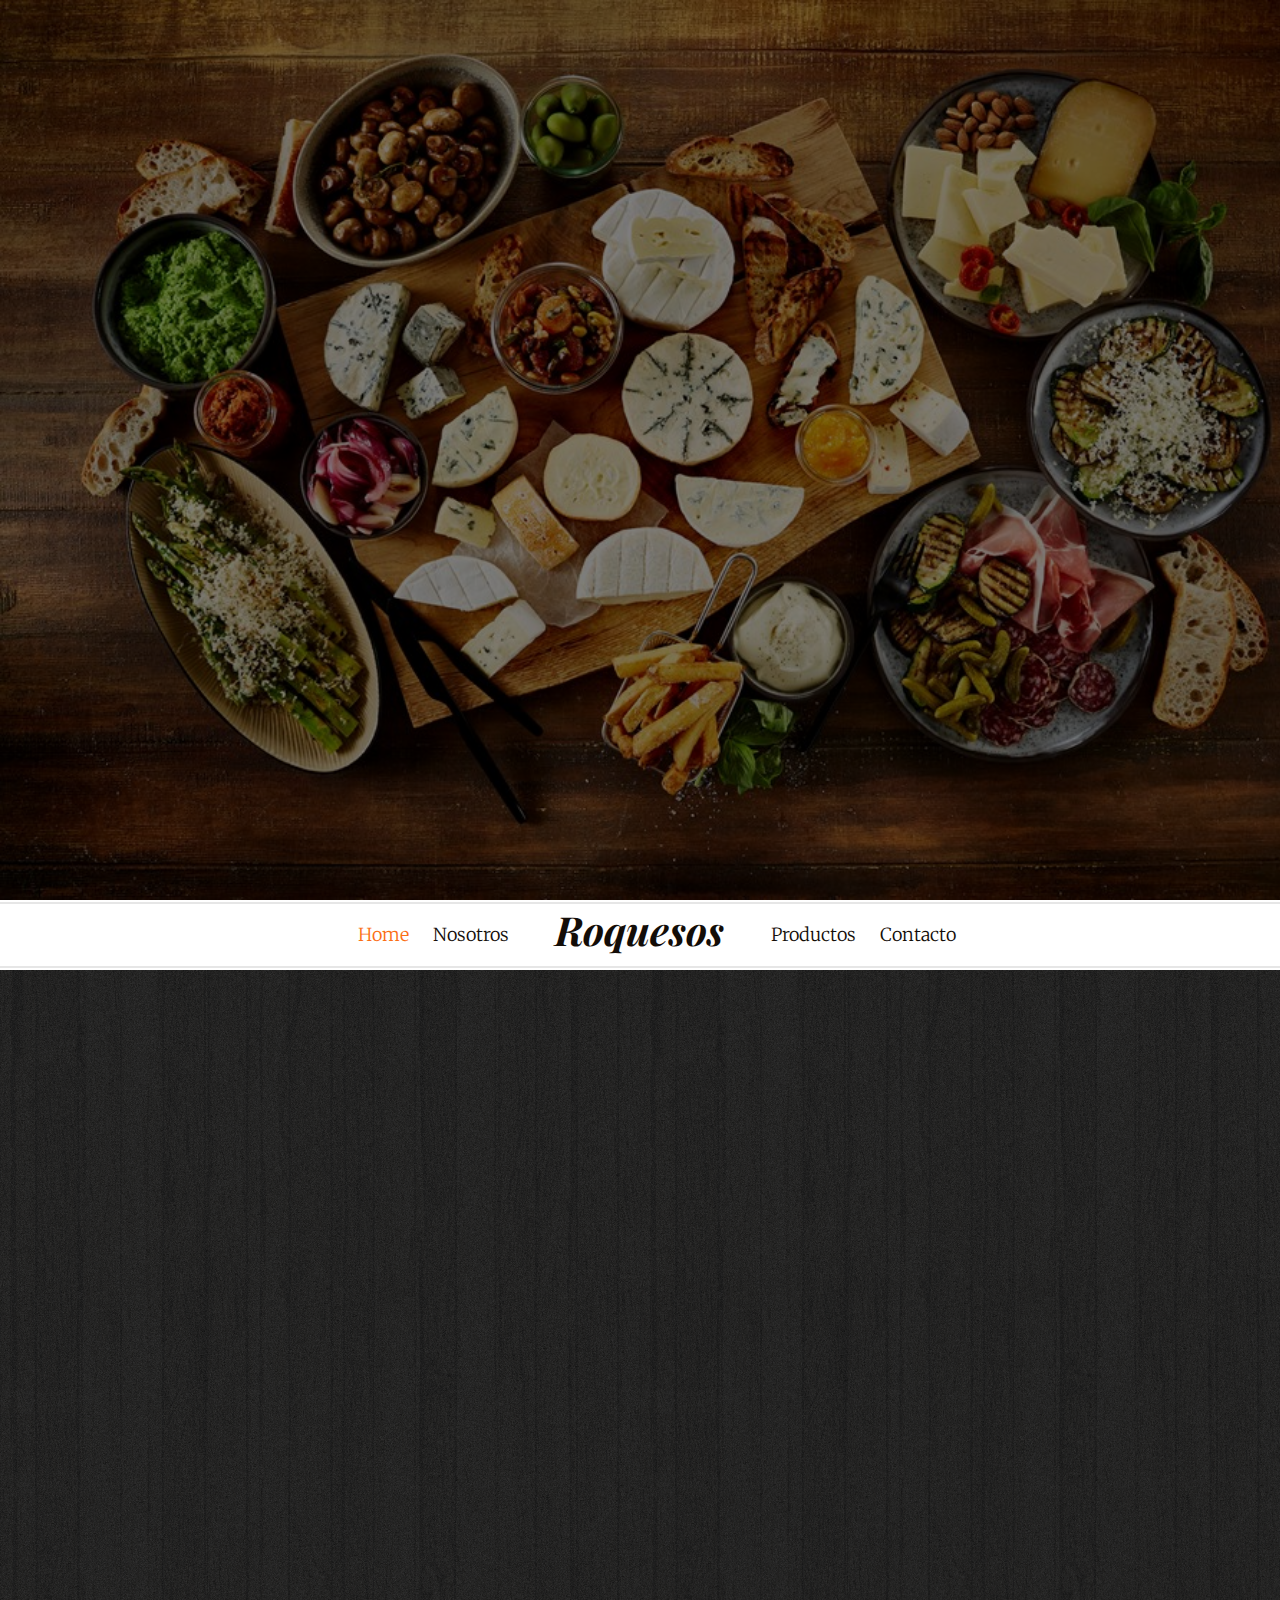
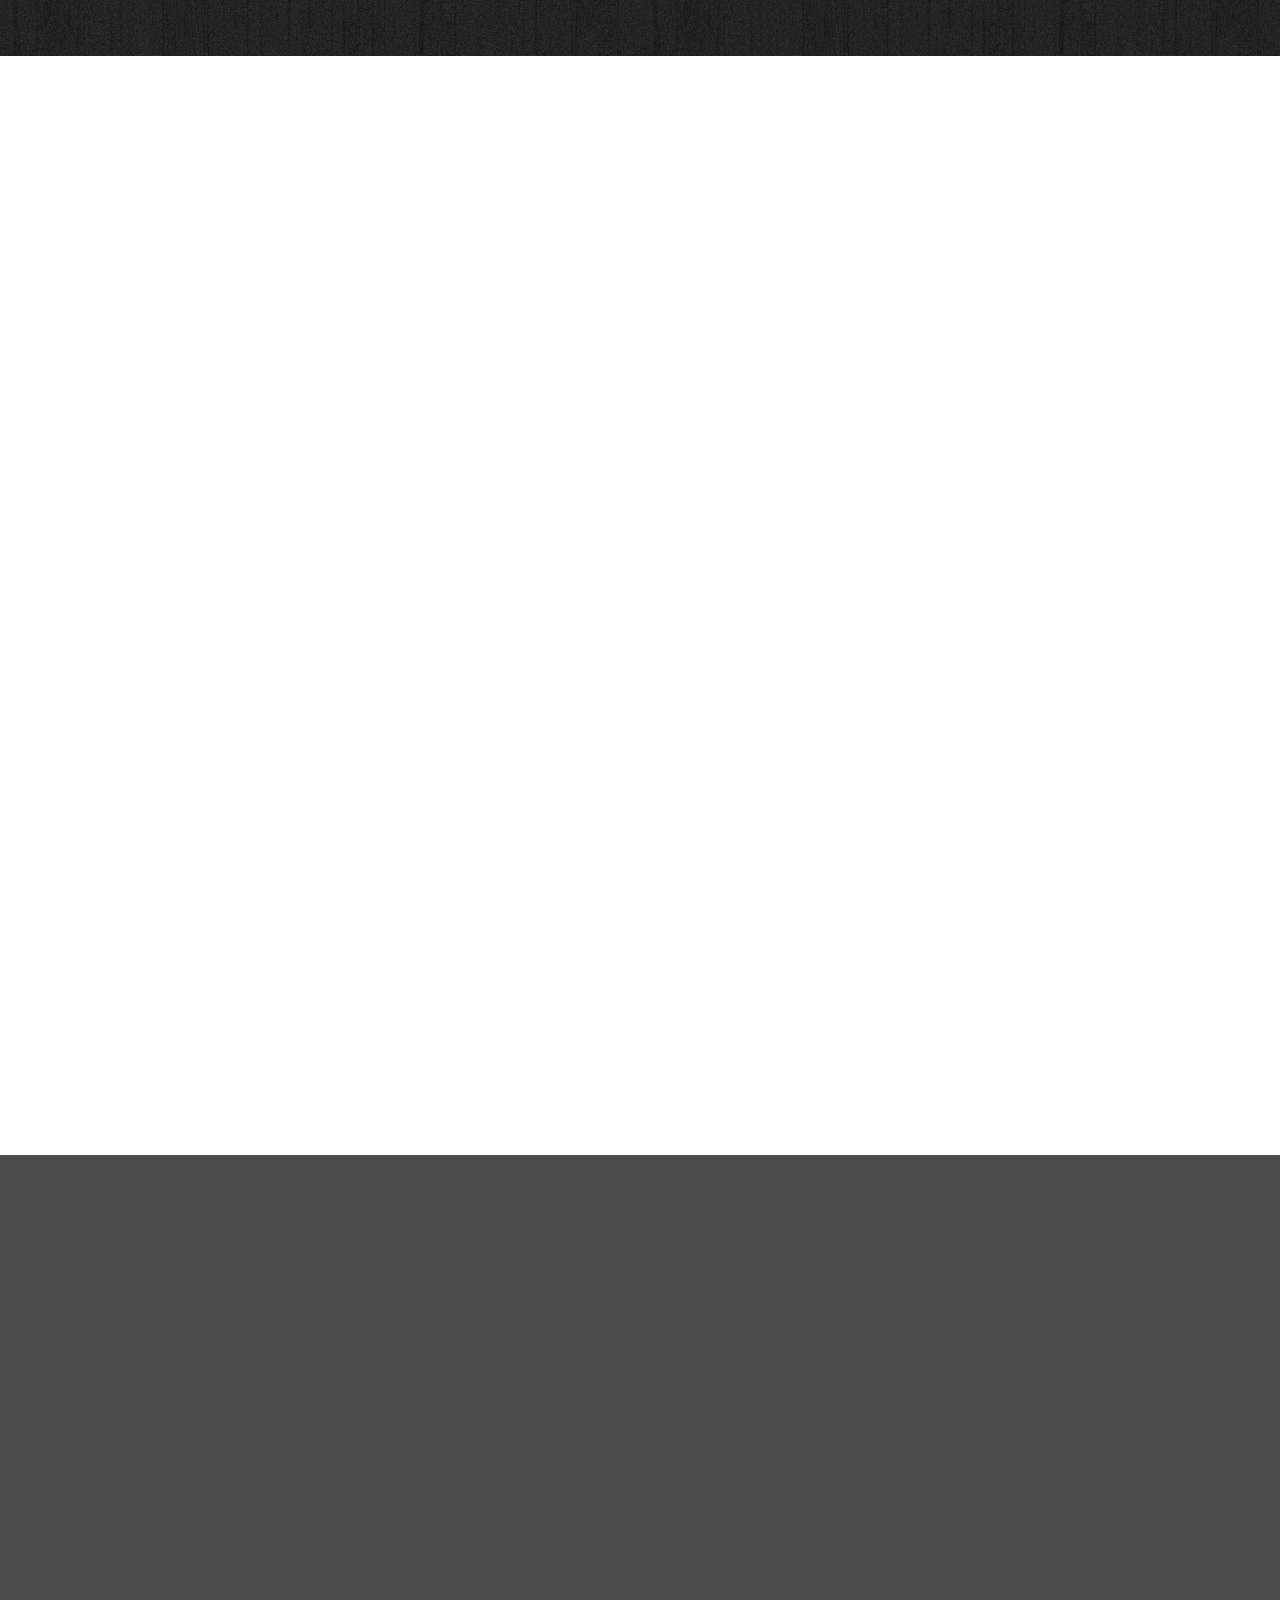
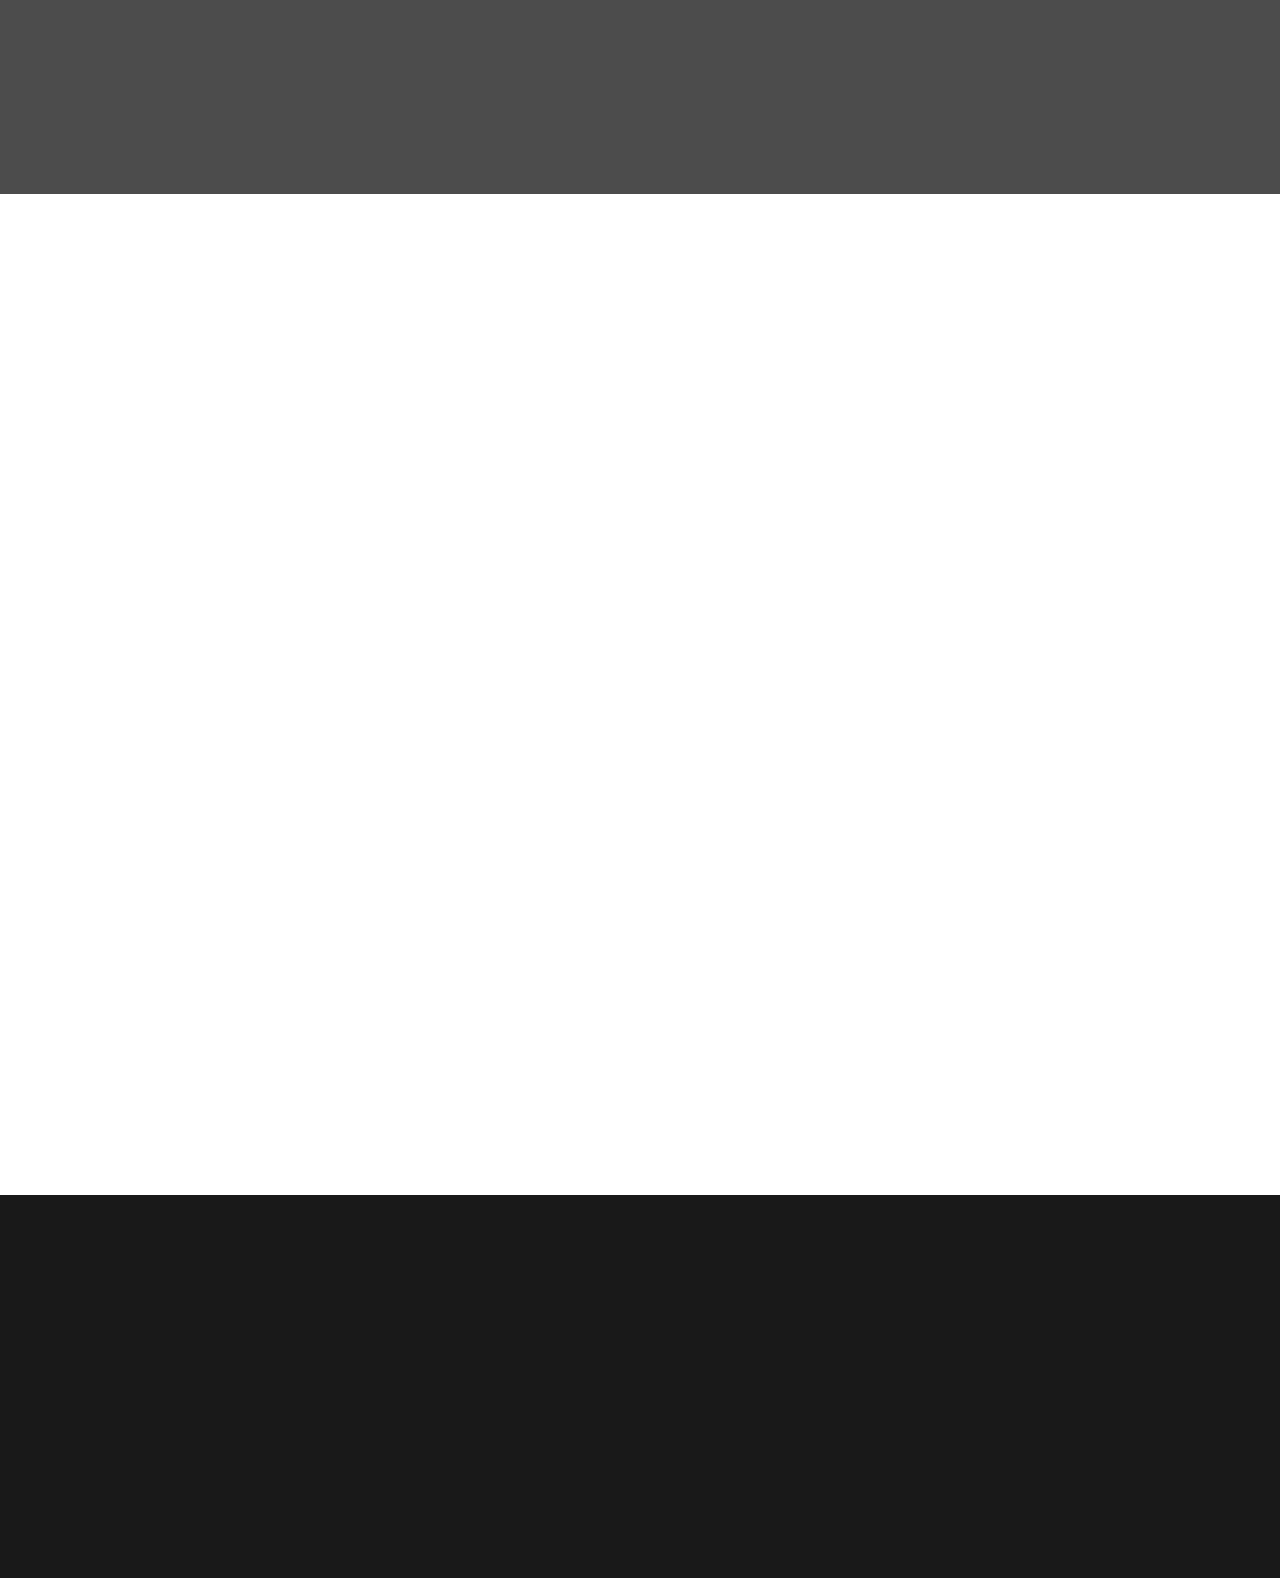
<file: index.html>
<!DOCTYPE html>
<!--[if lt IE 7]>      <html class="no-js lt-ie9 lt-ie8 lt-ie7"> <![endif]-->
<!--[if IE 7]>         <html class="no-js lt-ie9 lt-ie8"> <![endif]-->
<!--[if IE 8]>         <html class="no-js lt-ie9"> <![endif]-->
<!--[if gt IE 8]><!--> <html class="no-js"> <!--<![endif]-->
	<head>
	<meta charset="utf-8">
	<meta http-equiv="X-UA-Compatible" content="IE=edge">
	<title>Roquesos &mdash; Distribuidora gastronómica</title>
	<meta name="viewport" content="width=device-width, initial-scale=1">
	<meta name="description" content="Free HTML5 Template by FREEHTML5.CO" />
	<meta name="keywords" content="free html5, free template, free bootstrap, html5, css3, mobile first, responsive" />
	<meta name="author" content="FREEHTML5.CO" />

  	<!-- Facebook and Twitter integration -->
	<meta property="og:title" content=""/>
	<meta property="og:image" content=""/>
	<meta property="og:url" content=""/>
	<meta property="og:site_name" content=""/>
	<meta property="og:description" content=""/>
	<meta name="twitter:title" content="" />
	<meta name="twitter:image" content="" />
	<meta name="twitter:url" content="" />
	<meta name="twitter:card" content="" />

	<!-- Place favicon.ico and apple-touch-icon.png in the root directory -->
	<link rel="shortcut icon" href="favicon.ico">

	<link href='https://fonts.googleapis.com/css?family=Playfair+Display:400,700,400italic,700italic|Merriweather:300,400italic,300italic,400,700italic' rel='stylesheet' type='text/css'>
	
	<!-- Animate.css -->
	<link rel="stylesheet" href="css/animate.css">
	<!-- Icomoon Icon Fonts-->
	<link rel="stylesheet" href="css/icomoon.css">
	<!-- Simple Line Icons -->
	<link rel="stylesheet" href="css/simple-line-icons.css">
	<!-- Datetimepicker -->
	<link rel="stylesheet" href="css/bootstrap-datetimepicker.min.css">
	<!-- Flexslider -->
	<link rel="stylesheet" href="css/flexslider.css">
	<!-- Bootstrap  -->
	<link rel="stylesheet" href="css/bootstrap.css">

	<link rel="stylesheet" href="css/style.css">
	<!-- Fontawesome  -->
	<link rel="stylesheet" href="https://use.fontawesome.com/releases/v5.2.0/css/all.css" integrity="sha384-hWVjflwFxL6sNzntih27bfxkr27PmbbK/iSvJ+a4+0owXq79v+lsFkW54bOGbiDQ" crossorigin="anonymous">




	<!-- Modernizr JS -->
	<script src="js/modernizr-2.6.2.min.js"></script>
	<!-- FOR IE9 below -->
	<!--[if lt IE 9]>
	<script src="js/respond.min.js"></script>
	<![endif]-->

	</head>
	<body>

	<div id="fh5co-container">
		<div id="fh5co-home" class="js-fullheight" data-section="home">

			<div class="flexslider">
				
				<div class="fh5co-overlay"></div>
				<div class="fh5co-text">
					<div class="container">
						<div class="row">
							<h1 class="to-animate">Roquesos</h1>
							<h2 class="to-animate">Distribuidora <a href="http://freehtml5.co/" target="_blank">gastronómica</a></h2>
						</div>
					</div>
				</div>
			  	<ul class="slides">
			   	<!-- <li style="background-image: url(images/slide_1.jpg);" data-stellar-background-ratio="0.5"></li>
			   	<li style="background-image: url(images/slide_2.jpg);" data-stellar-background-ratio="0.5"></li> -->
			   	<!-- <li style="background-image: url(images/cheeseWallpaper5.png);" data-stellar-background-ratio="0.5"></li> -->
			   	<li style="background-image: url(images/cheeseWallpaper7.jpg);" data-stellar-background-ratio="0.5"></li>
			  	</ul>

			</div>
			
		</div>
		
		<div class="js-sticky">
			<div class="fh5co-main-nav">
				<div class="container-fluid">
					<div class="fh5co-menu-1">
						<a href="#" data-nav-section="home">Home</a>
						<a href="#" data-nav-section="about">Nosotros</a>
						<!-- <a href="#" data-nav-section="features">Features</a> -->
					</div>
					<div class="fh5co-logo">
						<a href="index.html">Roquesos</a>
						


					</div>
					<div class="fh5co-menu-2">
						<a href="#" data-nav-section="menu">Productos</a>
						<a href="#" data-nav-section="contact">Contacto</a>
						<!-- <a href="#" data-nav-section="reservation">Reservation</a> -->
					</div>
				</div>
				
			</div>
		</div>

		<div id="fh5co-about" data-section="about">
			<div class="fh5co-2col fh5co-bg to-animate-2" style="background-image: url(images/cheeseWallpaper4.png)"></div>
			<div class="fh5co-2col fh5co-text">
				<h2 class="heading to-animate">Nosotros</h2>
				<p class="to-animate"><span class="firstcharacter">S</span>omos una empresa con mas de 10 años de trayectoria dedicados a la gastronomía.
					Contamos con un amplio catálogo de Quesos y Fiambres, entre otros productos, de origen nacional e importado, principalmente de Brasil, España, Italia y Dinamarca.
					Brindamos asesoramiento completo, destacándonos por la eficiencia, responsabilidad y confianza, manteniendo la calidad y el mejor precio.
					Nos orientamos a la venta mayorista y minorista, con el único objetivo de que nos vuelvan a elegir.</p>
				<p class="text-center to-animate"><a href="#fh5co-contact" class="btn btn-primary btn-outline" data-nav-section="contact">Contactanos</a></p>
			</div>
		</div>

<!-- 
							<div id="fh5co-sayings" style="background-image: url(images/cheeseWallpaper4.png)">
							<div class="container">
								<div class="row to-animate">
				
									<div class="flexslider">
										<ul class="slides">
											
											<li>
												<blockquote>
													<p>&ldquo; ¡Me encantan sus quesos! Especialmente el Cambembert. Siempre lo pedimos con mi esposa. &rdquo;</p>
													<p class="quote-author">&mdash; Juan Escriña</p>
												</blockquote>
											</li>
											<li>
												<blockquote>
													<p>&ldquo; El queso Brie es lo mejor. Cada vez que vuelvo del trabajo lo acompaño con un buen vino. &rdquo;</p>
													<p class="quote-author">&mdash; Tomás Ayanz</p>
												</blockquote>
											</li>
											<li>
												<blockquote>
													<p>&ldquo; En todos los eventos que organizo siempre elijo los productos de Roquesos. ¡Gracias! &rdquo;</p>
													<p class="quote-author">&mdash; Santos Urquiza</p>
												</blockquote>
											</li>							
											
										</ul>
									</div>
				
								</div>
							</div>
						</div> -->











		<div id="fh5co-menus" data-section="menu">
			<div class="container">
				<div class="row text-center fh5co-heading row-padded">
					<div class="col-md-8 col-md-offset-2">
						<h2 class="heading to-animate">Nuestros Productos</h2>
						<p class="sub-heading to-animate">Conozca nuestras principales categorías de alimentos.</p>
					</div>
				</div>
				<div class="row row-padded">
					<div class="col-md-3">
						<div class="fh5co-food-menu to-animate-2">
							<h2 class="fh5co-dishes">Quesos</h2>
							<ul>
								<li>
									<div class="fh5co-food-desc">
										<div>
											<h3>Brie</h3>
										</div>
									</div>
								</li>
								<li>
									<div class="fh5co-food-desc">
										<div>
											<h3>Cambembert Vaca</h3>
										</div>
									</div>
								</li>
								<li>
									<div class="fh5co-food-desc">
										<div>
											<h3>Cambembert Cabra</h3>
										</div>
									</div>
								</li>
								<li>
									<div class="fh5co-food-desc">
										<div>
											<h3>Burrata</h3>
										</div>
									</div>
								</li>
								<li>
									<div class="fh5co-food-desc">
										<div>
											<h3>Bocconcino</h3>
										</div>
									</div>
								</li>
								<li>
									<div class="fh5co-food-desc">
										<div>
											<h3>Sardo</h3>
										</div>
									</div>
								</li>
								<li>
									<div class="fh5co-food-desc">
										<div>
											<h3>Cremoso</h3>
										</div>
									</div>
								</li>
								<li>
									<div class="fh5co-food-desc">
										<div>
											<h3>Port Salut</h3>
										</div>
									</div>
								</li>
								<li>
									<div class="fh5co-food-desc">
										<div>
											<h3>Magro</h3>
										</div>
									</div>
								</li>
								<li>
									<div class="fh5co-food-desc">
										<div>
											<h3>Gruyere</h3>
										</div>
									</div>
								</li>
								<li>
									<div class="fh5co-food-desc">
										<div>
											<h3>Holanda</h3>
										</div>
									</div>
								</li>
								<li>
									<div class="fh5co-food-desc">
										<div>
											<h3>Gouda</h3>
										</div>
									</div>
								</li>
								<li>
									<div class="fh5co-food-desc">
										<div>
											<h3>Pimentino Ahumado</h3>
										</div>
									</div>
								</li>
								<li>
									<div class="fh5co-food-desc">
										<div>
											<h3>Provoleta Parrillera</h3>
										</div>
									</div>
								</li>
								<li>
									<div class="fh5co-food-desc">
										<div>
											<h3 style="color:#fb6e14">... y más!</h3>
										</div>
									</div>
								</li>

							</ul>
						</div>
					</div>


					<div class="col-md-3">
						<div class="fh5co-food-menu to-animate-2">
							<h2 class="fh5co-dishes">Fiambres</h2>
							<ul>
								<li>
									<div class="fh5co-food-desc">
										<div>
											<h3>Jamón Cocido</h3>
										</div>
									</div>
								</li>
								<li>
									<div class="fh5co-food-desc">
										<div>
											<h3>Jamón Crudo</h3>
										</div>
									</div>
								</li>
								<li>
									<div class="fh5co-food-desc">
										<div>
											<h3>Leberwurst</h3>
										</div>
									</div>
								</li>
								<li>
									<div class="fh5co-food-desc">
										<div>
											<h3>Paleta Cocida</h3>
										</div>
									</div>
								</li>
								<li>
									<div class="fh5co-food-desc">
										<div>
											<h3>Lomo Horneado</h3>
										</div>
									</div>
								</li>
								<li>
									<div class="fh5co-food-desc">
										<div>
											<h3>Lomo Ahumado</h3>
										</div>
									</div>
								</li>
								<li>
									<div class="fh5co-food-desc">
										<div>
											<h3>Mortadela</h3>
										</div>
									</div>
								</li>
								<li>
									<div class="fh5co-food-desc">
										<div>
											<h3>Pastrón</h3>
										</div>
									</div>
								</li>
								<li>
									<div class="fh5co-food-desc">
										<div>
											<h3>Panceta</h3>
										</div>
									</div>
								</li>
								<li>
									<div class="fh5co-food-desc">
										<div>
											<h3>Salame picado grueso</h3>
										</div>
									</div>
								</li>
								<li>
									<div class="fh5co-food-desc">
										<div>
											<h3>Salame picado fino</h3>
										</div>
									</div>
								</li>
								<li>
									<div class="fh5co-food-desc">
										<div>
											<h3>Salame Milán</h3>
										</div>
									</div>
								</li>
								<li>
									<div class="fh5co-food-desc">
										<div>
											<h3>Bondiola</h3>
										</div>
									</div>
								</li>
								<li>
									<div class="fh5co-food-desc">
										<div>
											<h3>Fuet</h3>
										</div>
									</div>
								</li>
								<li>
									<div class="fh5co-food-desc">
										<div>
											<h3>Longaniza</h3>
										</div>
									</div>
								</li>
							</ul>
						</div>
					</div>

					<div class="col-md-3">
						<div class="fh5co-food-menu to-animate-2">
							<h2 class="fh5co-dishes">Aceitunas</h2>
							<ul>
								<li>
									<div class="fh5co-food-desc">
										<div>
											<h3>Verde</h3>
										</div>
									</div>
								</li>
								<li>
									<div class="fh5co-food-desc">
										<div>
											<h3>Descarozada Verde</h3>
										</div>
									</div>
								</li>
								<li>
									<div class="fh5co-food-desc">
										<div>
											<h3>Descarozada Negra</h3>
										</div>
									</div>
								</li>
								<li>
									<div class="fh5co-food-desc">
										<div>
											<h3>Rellenas</h3>
										</div>
									</div>
								</li>
								<li>
									<div class="fh5co-food-desc">
										<div>
											<h3>Rodaja Verde</h3>
										</div>
									</div>
								</li>
								<li>
									<div class="fh5co-food-desc">
										<div>
											<h3>Rodaja Negra</h3>
										</div>
									</div>
								</li>
								<li>
									<div class="fh5co-food-desc">
										<div>
											<h3>Pickles</h3>
										</div>
									</div>
								</li>
							</ul>

							<h2 class="fh5co-dishes">Dulces</h2>
							<ul>
								<li>
									<div class="fh5co-food-desc">
										<div>
											<h3>De Membrillo</h3>
										</div>
									</div>
								</li>
								<li>
									<div class="fh5co-food-desc">
										<div>
											<h3>De Batata</h3>
										</div>
									</div>
								</li>
								<li>
									<div class="fh5co-food-desc">
										<div>
											<h3>De Batata con cacao</h3>
										</div>
									</div>
								</li>
							</ul>

						</div>
					</div>
					<div class="col-md-3">
						<div class="fh5co-food-menu to-animate-2">


							<h2 class="fh5co-dishes">Aceites</h2>
							<ul>
								<li>
									<div class="fh5co-food-desc">
										<div>
											<h3>De Oliva</h3>
										</div>
									</div>
								</li>
								<li>
									<div class="fh5co-food-desc">
										<div>
											<h3>De Girasol</h3>
										</div>
									</div>
								</li>
								<li>
									<div class="fh5co-food-desc">
										<div>
											<h3>De Maíz</h3>
										</div>
									</div>
								</li>
							</ul>

							<h2 class="fh5co-dishes ajuste">Miel</h2>
							<ul>
								<li>
									<div class="fh5co-food-desc">
										<div>
											<h3>Miel Pura</h3>
										</div>
									</div>
								</li>
							</ul>

							<!-- <h2 class="fh5co-dishes ajuste">Miel</h2>
							<ul>
								<li>
									<div class="fh5co-food-desc">
										<div>
											<h3>Miel Pura</h3>
										</div>
									</div>
								</li>
							</ul> -->


							<h2 class="fh5co-dishes ajuste">Lácteos</h2>
							<ul>
								<li>
									<div class="fh5co-food-desc">
										<div>
											<h3>Manteca</h3>
										</div>
									</div>
								</li>
								<li>
									<div class="fh5co-food-desc">
										<div>
											<h3>Crema de Leche</h3>
										</div>
									</div>
								</li>
								<li>
									<div class="fh5co-food-desc">
										<div>
											<h3>Dulce de leche</h3>
										</div>
									</div>
								</li>
							</ul>
							<h2 class="fh5co-dishes ajuste">Conservas</h2>
							<ul>
								<li>
									<div class="fh5co-food-desc">
										<div>
											<h3>Tomate Triturado</h3>
										</div>
									</div>
								</li>
							</ul>
							
						</div>
					</div>



					<!-- <div class="col-md-3">
						<div class="fh5co-food-menu to-animate-2">
							<h2 class="fh5co-dishes">Miel</h2>
							<ul>
								<li>
									<div class="fh5co-food-desc">
										<div>
											<h3>Miel Pura</h3>
										</div>
									</div>
								</li>
							</ul>
						</div>
					</div> -->
					<!-- <div class="col-md-3">
						<div class="fh5co-food-menu to-animate-2">
							<h2 class="fh5co-dishes">Lácteos</h2>
							<ul>
								<li>
									<div class="fh5co-food-desc">
										<div>
											<h3>Dulce de Leche</h3>
										</div>
									</div>
								</li>
							</ul>
						</div>
					</div> -->
					
					<!-- <div class="col-md-3">
						<div class="fh5co-food-menu to-animate-2">
							<h2 class="fh5co-dishes">Conservas</h2>
							<ul>
								<li>
									<div class="fh5co-food-desc">
										<div>
											<h3>Tomate Triturado</h3>
										</div>
									</div>
								</li>
							</ul>
						</div>
					</div> -->
					<!-- <div class="col-md-3">
						<div class="fh5co-food-menu to-animate-2">
							<h2 class="fh5co-dishes">Dulces</h2>
							<ul>
								<li>
									<div class="fh5co-food-desc">
										<div>
											<h3>Dulce de batata</h3>
										</div>
									</div>
								</li>
								<li>
									<div class="fh5co-food-desc">
										<div>
											<h3>Dulce de membrillo</h3>
										</div>
									</div>
								</li>
							</ul>
						</div>
					</div> -->
					
				<div class="row">
					<div class="col-md-4 col-md-offset-4 text-center to-animate-2 precio">
						<p><a href="#fh5co-contact" data-nav-section="contacto" class="btn btn-primary btn-outline">Consultar Precios</a></p>
					</div>
				</div>
			</div>
		</div>




		<!-- <div id="fh5co-featured" data-section="features">
			<div class="container"> -->










				<!-- <div class="row text-center fh5co-heading row-padded">
					<div class="col-md-8 col-md-offset-2">
						<h2 class="heading to-animate">Nuestros Productos</h2>
						<p class="sub-heading to-animate">Todos nuestros productos son presentados con la mejor calidad.</p>
					</div>
				</div>

				<div class="row">
					<div class="fh5co-grid">

						
						<div class="fh5co-v-half to-animate-2">
							<div class="fh5co-v-col-2 fh5co-bg-img" style="background-image: url(images/producto_1.jpg)"></div>
							<div class="fh5co-v-col-2 fh5co-text fh5co-special-1 arrow-left">
								<h2>Fresh Mushrooms</h2>
								<span class="pricing">$7.50</span>
								<p>Far far away, behind the word mountains, far from the countries Vokalia and Consonantia, there live the blind texts.</p>
							</div>
						</div>

						<div class="fh5co-v-half">
								<div class="fh5co-h-row-2 to-animate-2">
									<div class="fh5co-v-col-2 fh5co-bg-img" style="background-image: url(images/producto_1.jpg)"></div>
									<div class="fh5co-v-col-2 fh5co-text fh5co-special-1 arrow-left">
										<h2>Brie</h2>
										<span class="pricing">$12.00</span>
										<p>Far far away, behind the word mountains.</p>
									</div>
								</div>
								<div class="fh5co-h-row-2 fh5co-reversed to-animate-2">
									<div class="fh5co-v-col-2 fh5co-bg-img" style="background-image: url(images/producto_2.jpg)"></div>
									<div class="fh5co-v-col-2 fh5co-text arrow-right">
										<h2>Cremoso</h2>
										<span class="pricing">$4.50</span>
										<p>Far far away, behind the word mountains.</p>
									</div>
								</div>
							</div>	


						<div class="fh5co-v-half">
							<div class="fh5co-h-row-2 to-animate-2">
								<div class="fh5co-v-col-2 fh5co-bg-img" style="background-image: url(images/producto_3.jpg)"></div>
								<div class="fh5co-v-col-2 fh5co-text arrow-left fh5co-special-1">
									<h2>Cambembert</h2>
									<span class="pricing">$12.00</span>
									<p>Far far away, behind the word mountains.</p>
								</div>
							</div>
							<div class="fh5co-h-row-2 fh5co-reversed to-animate-2">
								<div class="fh5co-v-col-2 fh5co-bg-img" style="background-image: url(images/producto_4.jpg)"></div>
								<div class="fh5co-v-col-2 fh5co-text arrow-right">
									<h2>Danbo</h2>
									<span class="pricing">$4.50</span>
									<p>Far far away, behind the word mountains.</p>
								</div>
							</div>
						</div>

						<div class="fh5co-v-half">
								<div class="fh5co-h-row-2 to-animate-2">
									<div class="fh5co-v-col-2 fh5co-bg-img" style="background-image: url(images/producto_5.jpg)"></div>
									<div class="fh5co-v-col-2 fh5co-text fh5co-special-1  arrow-left">
										<h2>Holanda</h2>
										<span class="pricing">$12.00</span>
										<p>Far far away, behind the word mountains.</p>
									</div>
								</div>
								<div class="fh5co-h-row-2 fh5co-reversed to-animate-2">
									<div class="fh5co-v-col-2 fh5co-bg-img" style="background-image: url(images/producto_6.jpg)"></div>
									<div class="fh5co-v-col-2 fh5co-text arrow-right">
										<h2>Tybo</h2>
										<span class="pricing">$4.50</span>
										<p>Far far away, behind the word mountains.</p>
									</div>
								</div>
							</div>	


						<div class="fh5co-v-half">
							<div class="fh5co-h-row-2 to-animate-2">
								<div class="fh5co-v-col-2 fh5co-bg-img" style="background-image: url(images/producto_7.jpg)"></div>
								<div class="fh5co-v-col-2 fh5co-text fh5co-special-1 arrow-left">
									<h2>Port Salut</h2>
									<span class="pricing">$12.00</span>
									<p>Far far away, behind the word mountains.</p>
								</div>
							</div>
							<div class="fh5co-h-row-2 fh5co-reversed to-animate-2">
								<div class="fh5co-v-col-2 fh5co-bg-img" style="background-image: url(images/producto_8.jpg)"></div>
								<div class="fh5co-v-col-2 fh5co-text arrow-right">
									<h2>Mozzarella</h2>
									<span class="pricing">$4.50</span>
									<p>Far far away, behind the word mountains.</p>
								</div>
							</div>
						</div>

						<div class="fh5co-v-half">
							<div class="fh5co-h-row-2 fh5co-reversed to-animate-2">
								<div class="fh5co-v-col-2 fh5co-bg-img" style="background-image: url(images/res_img_7.jpg)"></div>
								<div class="fh5co-v-col-2 fh5co-text arrow-right">
									<h2>Organic Egg</h2>
									<span class="pricing">$4.99</span>
									<p>Far far away, behind the word mountains.</p>
								</div>
							</div>
							<div class="fh5co-h-row-2 to-animate-2">
								<div class="fh5co-v-col-2 fh5co-bg-img" style="background-image: url(images/res_img_6.jpg)"></div>
								<div class="fh5co-v-col-2 fh5co-text arrow-left">
									<h2>Salad with Crispy Chicken</h2>
									<span class="pricing">$8.50</span>
									<p>Far far away, behind the word mountains.</p>
								</div>
							</div>
						</div> 

						<div class="fh5co-v-half to-animate-2">
							<div class="fh5co-v-col-2 fh5co-bg-img" style="background-image: url(images/res_img_3.jpg)"></div>
							<div class="fh5co-v-col-2 fh5co-text fh5co-special-1 arrow-left">
								<h2>Tomato Soup with Chicken</h2>
								<span class="pricing">$12.99</span>
								<p>Far far away, behind the word mountains, far from the countries Vokalia and Consonantia, there live the blind texts.</p>
							</div>
						</div>

					</div>
				</div> -->




		<!-- <div id="fh5co-type" style="background-image: url(images/wood_1.png);" data-stellar-background-ratio="0.5">
			<div class="fh5co-overlay"></div>
			<div class="container">
				<div class="row">
					<div class="col-md-3 to-animate">
						<div class="fh5co-type">
							<h3 class="with-icon icon-1">Caterings</h3>
							<p>Far far away, behind the word mountains, far from the countries Vokalia and Consonantia, there live the blind texts.</p>
						</div>
					</div>
					<div class="col-md-3 to-animate">
						<div class="fh5co-type">
							<h3 class="with-icon icon-2">Eventos empresariales</h3>
							<p>Far far away, behind the word mountains, far from the countries Vokalia and Consonantia, there live the blind texts.</p>
						</div>
					</div>
					<div class="col-md-3 to-animate">
						<div class="fh5co-type">
							<h3 class="with-icon icon-3">Venta directa</h3>
							<p>Far far away, behind the word mountains, far from the countries Vokalia and Consonantia, there live the blind texts.</p>
						</div>
					</div>
					<div class="col-md-3 to-animate">
						<div class="fh5co-type">
							<h3 class="with-icon icon-4">Venta Mayorísta</h3>
							<p>Far far away, behind the word mountains, far from the countries Vokalia and Consonantia, there live the blind texts.</p>
						</div>
					</div>
				</div>
			</div>
		</div> -->

		<div id="fh5co-type" style="background-image: url(images/wood_1.png);" data-stellar-background-ratio="0.5">
			<div class="fh5co-overlay"></div>
			<div class="container">
					<div class="row text-center fh5co-heading row-padded">
							<div class="col-md-8 col-md-offset-2">
								<h2 class="heading to-animate" style="color: #fff">Principales Marcas</h2>
								<p class="sub-heading to-animate">Estas son algunas de las principales marcas que manejamos</p>
							</div>
						</div>
		
				<div class="row">
					<div class="col-md-6 to-animate">
						<div class="fh5co-type">
							<h3 class="with-icon icon-1">Importadas</h3>
							<!-- <ul>
								<li>Rosenberg</li>
								<li>Menú</li>
								<li>Rocinante</li>
								<li>España</li>
							</ul> -->
							<p>Rosenberg, Menú, Rocinante, España</p>
						</div>
					</div>
					<div class="col-md-6 to-animate">
						<div class="fh5co-type">
							<h3 class="with-icon icon-2">Nacionales</h3>
							<p>La Boheme, Tonutti, Nonna Pia, <br>Calchaqui, Las Ganas, Divina Oliva</p>
						</div>
					</div>
					<!-- <div class="col-md-3 to-animate">
						<div class="fh5co-type">
							<h3 class="with-icon icon-3">Venta directa</h3>
							<p>Far far away, behind the word mountains, far from the countries Vokalia and Consonantia, there live the blind texts.</p>
						</div>
					</div>
					<div class="col-md-3 to-animate">
						<div class="fh5co-type">
							<h3 class="with-icon icon-4">Venta Mayorísta</h3>
							<p>Far far away, behind the word mountains, far from the countries Vokalia and Consonantia, there live the blind texts.</p>
						</div>
					</div> -->
				</div>
			</div>
		</div>

		
		<!-- <div id="fh5co-events" data-section="events" style="background-image: url(images/slide_2.jpg);" data-stellar-background-ratio="0.5">
			<div class="fh5co-overlay"></div>
			<div class="container">
				<div class="row text-center fh5co-heading row-padded">
					<div class="col-md-8 col-md-offset-2 to-animate">
						<h2 class="heading">Upcoming Events</h2>
						<p class="sub-heading">Far far away, behind the word mountains, far from the countries Vokalia and Consonantia, there live the blind texts.</p>
					</div>
				</div>
				<div class="row">
					<div class="col-md-4">
						<div class="fh5co-event to-animate-2">
							<h3>Kitchen Workshops</h3>
							<span class="fh5co-event-meta">March 19th, 2016</span>
							<p>Far far away, behind the word mountains, far from the countries Vokalia and Consonantia, there live the blind texts.</p>
							<p><a href="#" class="btn btn-primary btn-outline">Read More</a></p>
						</div>
					</div>
					<div class="col-md-4">
						<div class="fh5co-event to-animate-2">
							<h3>Music Concerts</h3>
							<span class="fh5co-event-meta">March 19th, 2016</span>
							<p>Far far away, behind the word mountains, far from the countries Vokalia and Consonantia, there live the blind texts.</p>
							<p><a href="#" class="btn btn-primary btn-outline">Read More</a></p>
						</div>
					</div>
					<div class="col-md-4">
						<div class="fh5co-event to-animate-2">
							<h3>Free to Eat Party</h3>
							<span class="fh5co-event-meta">March 19th, 2016</span>
							<p>Far far away, behind the word mountains, far from the countries Vokalia and Consonantia, there live the blind texts.</p>
							<p><a href="#" class="btn btn-primary btn-outline">Read More</a></p>
						</div>
					</div>
				</div>
			</div>
		</div> -->

		<div id="fh5co-contact" data-section="contact">
			<div class="container">
				<div class="row text-center fh5co-heading row-padded">
					<div class="col-md-8 col-md-offset-2">
						<!-- <i class="fas fa-phone-volume"></i> -->
						<h2 class="heading to-animate">Cómo contactarnos</h2>
						<!-- <p class="sub-heading to-animate">Far far away, behind the word mountains, far from the countries Vokalia and Consonantia, there live the blind texts.</p> -->
					</div>
				</div>
				<div class="row">
					<div class="col-md-6 to-animate-2">
						<h3>Datos de contacto</h3>
						<ul class="fh5co-contact-info">
							<!-- <li class="fh5co-contact-address ">
								<i class="icon-home"></i>
								Avenida Siempre Viva 123
							</li> -->
							<li><i class="icon-phone"></i> +54 9 11 5577-7670 </li>
							<li><i class="icon-envelope"></i>roque.videla@hotmail.com</li>
							<!-- <li><i class="icon-globe"></i> <a href="http://freehtml5.co/" target="_blank">freehtml5.co</a></li> -->
						</ul>
					</div>
					<div class="col-md-6 to-animate-2">
						<h3>Mensaje directo</h3>
			



						<form id="form-group" method="POST" action="mail.html">
							<div class="form-group ">
								<label for="name" class="sr-only">Nombre</label>
								<input id="name" name="name" class="form-control" placeholder="Nombre" type="text" required>
							</div>
							<div class="form-group ">
								<label for="email" class="sr-only">Email</label>
								<input id="email" name="email" class="form-control" placeholder="Email" type="email" required>
							</div>
							<div class="form-group ">
								<label for="phone" class="sr-only">Teléfono</label>
								<input id="phone" name="phone" class="form-control" placeholder="Telefono" type="number">
							</div>
							<div class="form-group ">
								<label for="message" class="sr-only">Mensaje</label>
								<textarea name="message" id="message" cols="30" rows="5" class="form-control" placeholder="Mensaje"></textarea>
							</div>
							<div class="form-group ">
								<input class="btn btn-primary" name="submit" value="Enviar mensaje" type="submit" onclick="myFunction()">
							</div>

							<p id="demo"></p>
						</form>

						<?php $name = $_POST['name'];
						$email = $_POST['email'];
						$phone = $_POST['phone'];
						$message = $_POST['message'];
						$formcontent="De: $name \n Teléfono: $phone \n Mensaje: $message";
						$recipient = "espeche.g@gmail.com";
						$subject = "Contact Form";
						$mailheader = "From: $email \r\n";
						mail($recipient, $subject, $formcontent, $mailheader) or die("Error!");
						echo "

						Consulta enviada con éxito! Nos comunicaremos con vos a la breveded. Gracias!" .


						";
						?>
					</div>
				</div>
			</div>
		</div>



	</div>

	<div id="fh5co-footer">
		<div class="container">
			<div class="row row-padded">
				<div class="col-md-12 text-center">
					<p class="to-animate">&copy; 2018 Roquesos | Distribuidora gastronómica 
					</p>
					<p class="text-center to-animate"><a href="#" class="js-gotop">Ir al principio</a></p>
				</div>
			</div>
			<div class="row">
				<div class="col-md-12 text-center">
					<ul class="fh5co-social">
						<li class="to-animate-2"><a href="https://www.facebook.com/distribuidora.roquesos/" target="_blank"><i class="icon-facebook"></i></a></li>
						<!-- <li class="to-animate-2"><a href="#"><i class="icon-twitter"></i></a></li> -->
						<li class="to-animate-2"><a href="https://www.instagram.com/distribuidora.roquesos/" target="_blank"><i class="icon-instagram"></i></a></li>
					</ul>
				</div>
			</div>
		</div>
	</div>


	
	
	
	
	<!-- jQuery -->
	<script src="js/jquery.min.js"></script>
	<!-- jQuery Easing -->
	<script src="js/jquery.easing.1.3.js"></script>
	<!-- Bootstrap -->
	<script src="js/bootstrap.min.js"></script>
	<!-- Bootstrap DateTimePicker -->
	<script src="js/moment.js"></script>
	<script src="js/bootstrap-datetimepicker.min.js"></script>
	<!-- Waypoints -->
	<script src="js/jquery.waypoints.min.js"></script>
	<!-- Stellar Parallax -->
	<script src="js/jquery.stellar.min.js"></script>

	<!-- Flexslider -->
	<script src="js/jquery.flexslider-min.js"></script>
	<script>
		$(function () {
	       $('#date').datetimepicker();
	   });
	</script>
	<!-- Main JS -->
	<script src="js/main.js"></script>

	</body>
</html>
</file>
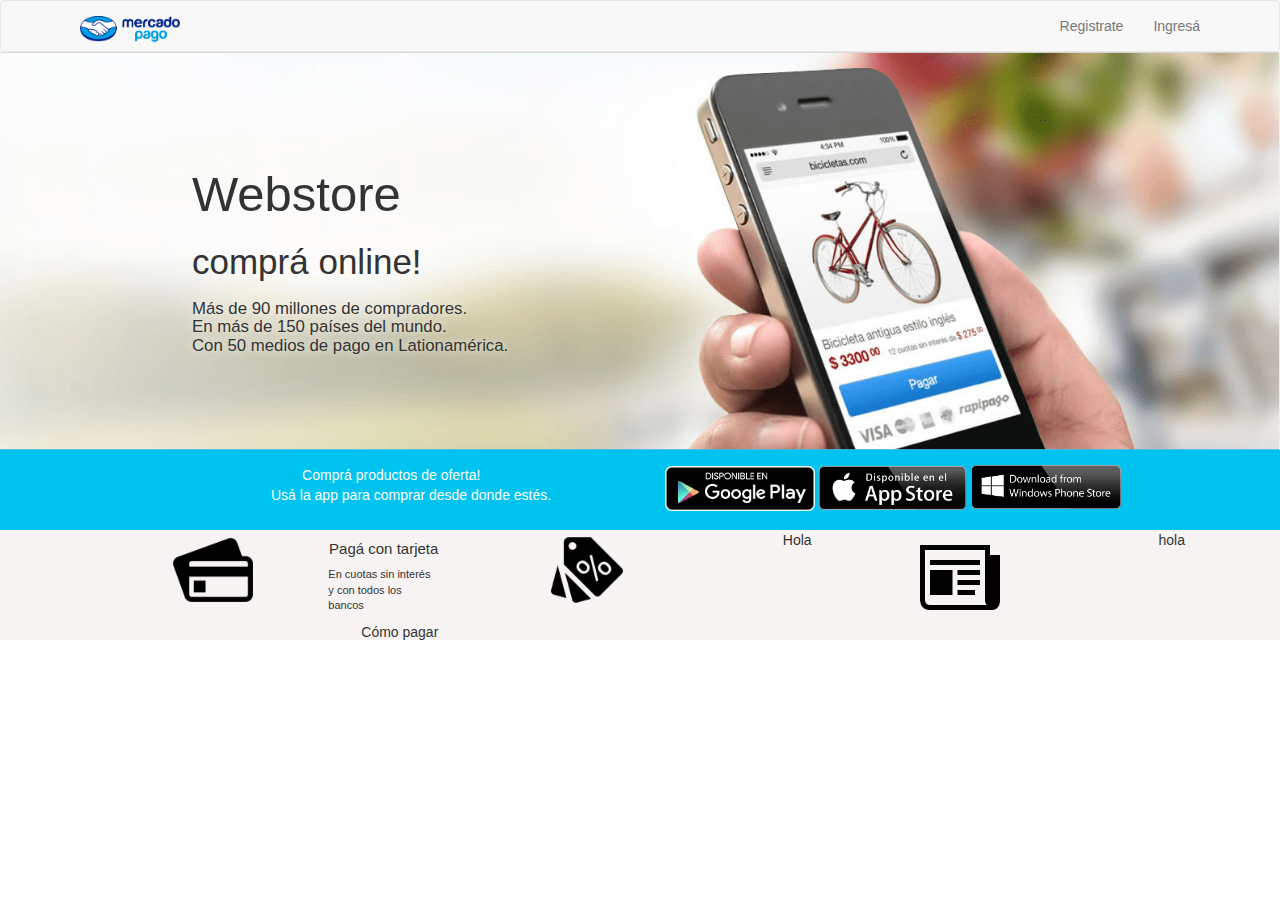
<file: Roquesos.com/resources/img/Homepage.htm>
<!DOCTYPE html>
<!-- saved from url=(0103)file:///Users/gonzalo/Desktop/Programacio%CC%81n/Plataforma_5/curso_introductorio/clase_6/homepage.html -->
<html lang="en" dir="ltr"><head><meta http-equiv="Content-Type" content="text/html; charset=UTF-8">
    
    <title>Homepage</title>
    <link rel="stylesheet" href="./Homepage_files/bootstrap.min.css" integrity="sha384-BVYiiSIFeK1dGmJRAkycuHAHRg32OmUcww7on3RYdg4Va+PmSTsz/K68vbdEjh4u" crossorigin="anonymous">
    <link rel="stylesheet" href="./Homepage_files/hackaton.css">
  </head>
  <body>
    <div class="common-wrapper">
      <!-- INICIO DEL NAVBAR -->
      <nav class="navbar navbar-default">
        <div class="container-fluid container-navbar">
          <a class="navbar-brand" href="file:///Users/gonzalo/Desktop/Programacio%CC%81n/Plataforma_5/curso_introductorio/clase_6/hackaton.html">
            <img class="brand" alt="Brand" src="./Homepage_files/isologoHorizontal.png">
          </a>
          <div class="navbar-header navbar-right">
            <ul class="nav navbar-nav navbar-right">
              <li><a href="file:///Users/gonzalo/Desktop/Programacio%CC%81n/Plataforma_5/curso_introductorio/clase_6/homepage.html#">Registrate</a></li>
              <li><a href="file:///Users/gonzalo/Desktop/Programacio%CC%81n/Plataforma_5/curso_introductorio/clase_6/homepage.html#">Ingresá</a></li>
            </ul>
          </div>
        </div>
      </nav>
      <!-- FIN DEL NAVBAR -->

      <!-- INICIO IMAGEN CENTRAL HOMEPAGE -->
      <div class="landingimage">
        <img class="homepage" src="./Homepage_files/imagen_de_fondo-min.png" alt="">
        <h1>Webstore</h1>
        <br>
        <h2>comprá online!</h2>
        <h3>Más de 90 millones de compradores. <br>En más de 150 países del mundo.<br>Con 50 medios de pago en Lationamérica.</h3>
      </div>
      <!-- FIN IMAGEN CENTRAL HOMEPAGE -->

      <div class="landingfranja">
        <span> &nbsp;&nbsp;&nbsp;&nbsp;&nbsp;&nbsp;&nbsp;&nbsp;Comprá productos de oferta! <br></span>
        <p><span id="landingfranja-h2">Usá la app para comprar desde donde estés.</span></p>
        <a href="https://play.google.com/store" target="_blank"><img src="./Homepage_files/googleplay_ES.png" alt="GooglePlay" class="GooglePlay"></a>
        <a href="https://www.apple.com/la/ios/app-store/" target="_blank" class="Appstore"><img src="./Homepage_files/appstore_es.png" alt="AppStore" class="AppStore"></a>
        <a href="https://www.microsoft.com/es-ar/store/appsvnext/windows" target="_blank" class="WindowStore"><img src="./Homepage_files/windows_store_btn.png" alt="WindowsStore" class="WindowsStore"></a>
      </div>

      <div class="container">
        <div class="col-md-4">
          <div>
            <img id="tarjetas" src="./Homepage_files/29661-200.png" alt="tarjetas">
          </div>
          <div class="bloques-footer">
            <ul>
              <li>Pagá con tarjeta</li>
              <li>En cuotas sin interés y con todos los bancos</li>
              <li>Cómo pagar</li>
            </ul>
          </div>          
    
        </div>
        <div class="col-md-4">
          <img id="tarjetas" src="./Homepage_files/82811-200.png" alt="tarjetas">
          <span id="texto-franjapagos">Hola</span>

        </div>
        <div class="col-md-4">
          <img id="novedades" src="./Homepage_files/news-256.png" alt="tarjetas">
          <span>hola</span>
        </div>
      </div>
  </div>

  
  <!-- Javascript & Jquery -->
  <script src="./Homepage_files/jquery-3.3.1.js" integrity="sha256-2Kok7MbOyxpgUVvAk/HJ2jigOSYS2auK4Pfzbm7uH60=" crossorigin="anonymous"></script>
  <script src="./Homepage_files/bootstrap.min.js" integrity="sha384-Tc5IQib027qvyjSMfHjOMaLkfuWVxZxUPnCJA7l2mCWNIpG9mGCD8wGNIcPD7Txa" crossorigin="anonymous"></script>


</body></html>
</file>
<file: css/icomoon.css>
@font-face {
	font-family: 'icomoon';
	src:url('../fonts/icomoon/icomoon.eot?qtatmt');
	src:url('../fonts/icomoon/icomoon.eot?qtatmt#iefix') format('embedded-opentype'),
		url('../fonts/icomoon/icomoon.ttf?qtatmt') format('truetype'),
		url('../fonts/icomoon/icomoon.woff?qtatmt') format('woff'),
		url('../fonts/icomoon/icomoon.svg?qtatmt#icomoon') format('svg');
	font-weight: normal;
	font-style: normal;
}

[class^="icon-"], [class*=" icon-"] {
	font-family: 'icomoon';
	speak: none;
	font-style: normal;
	font-weight: normal;
	font-variant: normal;
	text-transform: none;
	line-height: 1;

	/* Better Font Rendering =========== */
	-webkit-font-smoothing: antialiased;
	-moz-osx-font-smoothing: grayscale;
}

.icon-glass:before {
	content: "\f000";
}
.icon-music:before {
	content: "\f001";
}
.icon-search2:before {
	content: "\f002";
}
.icon-envelope-o:before {
	content: "\f003";
}
.icon-heart:before {
	content: "\f004";
}
.icon-star:before {
	content: "\f005";
}
.icon-star-o:before {
	content: "\f006";
}
.icon-user:before {
	content: "\f007";
}
.icon-film:before {
	content: "\f008";
}
.icon-th-large:before {
	content: "\f009";
}
.icon-th:before {
	content: "\f00a";
}
.icon-th-list:before {
	content: "\f00b";
}
.icon-check:before {
	content: "\f00c";
}
.icon-close:before {
	content: "\f00d";
}
.icon-remove:before {
	content: "\f00d";
}
.icon-times:before {
	content: "\f00d";
}
.icon-search-plus:before {
	content: "\f00e";
}
.icon-search-minus:before {
	content: "\f010";
}
.icon-power-off:before {
	content: "\f011";
}
.icon-signal:before {
	content: "\f012";
}
.icon-cog:before {
	content: "\f013";
}
.icon-gear:before {
	content: "\f013";
}
.icon-trash-o:before {
	content: "\f014";
}
.icon-home:before {
	content: "\f015";
}
.icon-file-o:before {
	content: "\f016";
}
.icon-clock-o:before {
	content: "\f017";
}
.icon-road:before {
	content: "\f018";
}
.icon-download:before {
	content: "\f019";
}
.icon-arrow-circle-o-down:before {
	content: "\f01a";
}
.icon-arrow-circle-o-up:before {
	content: "\f01b";
}
.icon-inbox:before {
	content: "\f01c";
}
.icon-play-circle-o:before {
	content: "\f01d";
}
.icon-repeat2:before {
	content: "\f01e";
}
.icon-rotate-right:before {
	content: "\f01e";
}
.icon-refresh:before {
	content: "\f021";
}
.icon-list-alt:before {
	content: "\f022";
}
.icon-lock:before {
	content: "\f023";
}
.icon-flag:before {
	content: "\f024";
}
.icon-headphones:before {
	content: "\f025";
}
.icon-volume-off:before {
	content: "\f026";
}
.icon-volume-down:before {
	content: "\f027";
}
.icon-volume-up:before {
	content: "\f028";
}
.icon-qrcode:before {
	content: "\f029";
}
.icon-barcode:before {
	content: "\f02a";
}
.icon-tag:before {
	content: "\f02b";
}
.icon-tags:before {
	content: "\f02c";
}
.icon-book:before {
	content: "\f02d";
}
.icon-bookmark:before {
	content: "\f02e";
}
.icon-print:before {
	content: "\f02f";
}
.icon-camera:before {
	content: "\f030";
}
.icon-font:before {
	content: "\f031";
}
.icon-bold:before {
	content: "\f032";
}
.icon-italic:before {
	content: "\f033";
}
.icon-text-height:before {
	content: "\f034";
}
.icon-text-width:before {
	content: "\f035";
}
.icon-align-left:before {
	content: "\f036";
}
.icon-align-center2:before {
	content: "\f037";
}
.icon-align-right:before {
	content: "\f038";
}
.icon-align-justify2:before {
	content: "\f039";
}
.icon-list:before {
	content: "\f03a";
}
.icon-dedent:before {
	content: "\f03b";
}
.icon-outdent:before {
	content: "\f03b";
}
.icon-indent:before {
	content: "\f03c";
}
.icon-video-camera:before {
	content: "\f03d";
}
.icon-image:before {
	content: "\f03e";
}
.icon-photo:before {
	content: "\f03e";
}
.icon-picture-o:before {
	content: "\f03e";
}
.icon-pencil:before {
	content: "\f040";
}
.icon-map-marker:before {
	content: "\f041";
}
.icon-adjust:before {
	content: "\f042";
}
.icon-tint:before {
	content: "\f043";
}
.icon-edit:before {
	content: "\f044";
}
.icon-pencil-square-o:before {
	content: "\f044";
}
.icon-share-square-o:before {
	content: "\f045";
}
.icon-check-square-o:before {
	content: "\f046";
}
.icon-arrows:before {
	content: "\f047";
}
.icon-step-backward:before {
	content: "\f048";
}
.icon-fast-backward:before {
	content: "\f049";
}
.icon-backward:before {
	content: "\f04a";
}
.icon-play2:before {
	content: "\f04b";
}
.icon-pause2:before {
	content: "\f04c";
}
.icon-stop2:before {
	content: "\f04d";
}
.icon-forward:before {
	content: "\f04e";
}
.icon-fast-forward2:before {
	content: "\f050";
}
.icon-step-forward:before {
	content: "\f051";
}
.icon-eject:before {
	content: "\f052";
}
.icon-chevron-left:before {
	content: "\f053";
}
.icon-chevron-right:before {
	content: "\f054";
}
.icon-plus-circle:before {
	content: "\f055";
}
.icon-minus-circle:before {
	content: "\f056";
}
.icon-times-circle:before {
	content: "\f057";
}
.icon-check-circle:before {
	content: "\f058";
}
.icon-question-circle:before {
	content: "\f059";
}
.icon-info-circle:before {
	content: "\f05a";
}
.icon-crosshairs:before {
	content: "\f05b";
}
.icon-times-circle-o:before {
	content: "\f05c";
}
.icon-check-circle-o:before {
	content: "\f05d";
}
.icon-ban2:before {
	content: "\f05e";
}
.icon-arrow-left:before {
	content: "\f060";
}
.icon-arrow-right:before {
	content: "\f061";
}
.icon-arrow-up:before {
	content: "\f062";
}
.icon-arrow-down:before {
	content: "\f063";
}
.icon-mail-forward:before {
	content: "\f064";
}
.icon-share:before {
	content: "\f064";
}
.icon-expand2:before {
	content: "\f065";
}
.icon-compress:before {
	content: "\f066";
}
.icon-plus:before {
	content: "\f067";
}
.icon-minus:before {
	content: "\f068";
}
.icon-asterisk:before {
	content: "\f069";
}
.icon-exclamation-circle:before {
	content: "\f06a";
}
.icon-gift:before {
	content: "\f06b";
}
.icon-leaf:before {
	content: "\f06c";
}
.icon-fire:before {
	content: "\f06d";
}
.icon-eye:before {
	content: "\f06e";
}
.icon-eye-slash:before {
	content: "\f070";
}
.icon-exclamation-triangle:before {
	content: "\f071";
}
.icon-warning:before {
	content: "\f071";
}
.icon-plane:before {
	content: "\f072";
}
.icon-calendar:before {
	content: "\f073";
}
.icon-random:before {
	content: "\f074";
}
.icon-comment:before {
	content: "\f075";
}
.icon-magnet:before {
	content: "\f076";
}
.icon-chevron-up:before {
	content: "\f077";
}
.icon-chevron-down:before {
	content: "\f078";
}
.icon-retweet:before {
	content: "\f079";
}
.icon-shopping-cart:before {
	content: "\f07a";
}
.icon-folder:before {
	content: "\f07b";
}
.icon-folder-open:before {
	content: "\f07c";
}
.icon-arrows-v:before {
	content: "\f07d";
}
.icon-arrows-h:before {
	content: "\f07e";
}
.icon-bar-chart:before {
	content: "\f080";
}
.icon-bar-chart-o:before {
	content: "\f080";
}
.icon-twitter-square:before {
	content: "\f081";
}
.icon-facebook-square:before {
	content: "\f082";
}
.icon-camera-retro:before {
	content: "\f083";
}
.icon-key:before {
	content: "\f084";
}
.icon-cogs:before {
	content: "\f085";
}
.icon-gears:before {
	content: "\f085";
}
.icon-comments:before {
	content: "\f086";
}
.icon-thumbs-o-up:before {
	content: "\f087";
}
.icon-thumbs-o-down:before {
	content: "\f088";
}
.icon-star-half:before {
	content: "\f089";
}
.icon-heart-o:before {
	content: "\f08a";
}
.icon-sign-out:before {
	content: "\f08b";
}
.icon-linkedin-square:before {
	content: "\f08c";
}
.icon-thumb-tack:before {
	content: "\f08d";
}
.icon-external-link:before {
	content: "\f08e";
}
.icon-sign-in:before {
	content: "\f090";
}
.icon-trophy:before {
	content: "\f091";
}
.icon-github-square:before {
	content: "\f092";
}
.icon-upload:before {
	content: "\f093";
}
.icon-lemon-o:before {
	content: "\f094";
}
.icon-phone:before {
	content: "\f095";
}
.icon-square-o:before {
	content: "\f096";
}
.icon-bookmark-o:before {
	content: "\f097";
}
.icon-phone-square:before {
	content: "\f098";
}
.icon-twitter:before {
	content: "\f099";
}
.icon-facebook:before {
	content: "\f09a";
}
.icon-facebook-f:before {
	content: "\f09a";
}
.icon-github:before {
	content: "\f09b";
}
.icon-unlock2:before {
	content: "\f09c";
}
.icon-credit-card:before {
	content: "\f09d";
}
.icon-feed:before {
	content: "\f09e";
}
.icon-rss:before {
	content: "\f09e";
}
.icon-hdd-o:before {
	content: "\f0a0";
}
.icon-bullhorn:before {
	content: "\f0a1";
}
.icon-bell-o:before {
	content: "\f0a2";
}
.icon-certificate:before {
	content: "\f0a3";
}
.icon-hand-o-right:before {
	content: "\f0a4";
}
.icon-hand-o-left:before {
	content: "\f0a5";
}
.icon-hand-o-up:before {
	content: "\f0a6";
}
.icon-hand-o-down:before {
	content: "\f0a7";
}
.icon-arrow-circle-left:before {
	content: "\f0a8";
}
.icon-arrow-circle-right:before {
	content: "\f0a9";
}
.icon-arrow-circle-up:before {
	content: "\f0aa";
}
.icon-arrow-circle-down:before {
	content: "\f0ab";
}
.icon-globe:before {
	content: "\f0ac";
}
.icon-wrench:before {
	content: "\f0ad";
}
.icon-tasks:before {
	content: "\f0ae";
}
.icon-filter:before {
	content: "\f0b0";
}
.icon-briefcase:before {
	content: "\f0b1";
}
.icon-arrows-alt:before {
	content: "\f0b2";
}
.icon-group:before {
	content: "\f0c0";
}
.icon-users:before {
	content: "\f0c0";
}
.icon-chain:before {
	content: "\f0c1";
}
.icon-link:before {
	content: "\f0c1";
}
.icon-cloud:before {
	content: "\f0c2";
}
.icon-flask:before {
	content: "\f0c3";
}
.icon-cut:before {
	content: "\f0c4";
}
.icon-scissors:before {
	content: "\f0c4";
}
.icon-copy:before {
	content: "\f0c5";
}
.icon-files-o:before {
	content: "\f0c5";
}
.icon-paperclip:before {
	content: "\f0c6";
}
.icon-floppy-o:before {
	content: "\f0c7";
}
.icon-save:before {
	content: "\f0c7";
}
.icon-square:before {
	content: "\f0c8";
}
.icon-bars:before {
	content: "\f0c9";
}
.icon-navicon:before {
	content: "\f0c9";
}
.icon-reorder:before {
	content: "\f0c9";
}
.icon-list-ul:before {
	content: "\f0ca";
}
.icon-list-ol:before {
	content: "\f0cb";
}
.icon-strikethrough:before {
	content: "\f0cc";
}
.icon-underline:before {
	content: "\f0cd";
}
.icon-table:before {
	content: "\f0ce";
}
.icon-magic:before {
	content: "\f0d0";
}
.icon-truck:before {
	content: "\f0d1";
}
.icon-pinterest:before {
	content: "\f0d2";
}
.icon-pinterest-square:before {
	content: "\f0d3";
}
.icon-google-plus-square:before {
	content: "\f0d4";
}
.icon-google-plus:before {
	content: "\f0d5";
}
.icon-money:before {
	content: "\f0d6";
}
.icon-caret-down:before {
	content: "\f0d7";
}
.icon-caret-up:before {
	content: "\f0d8";
}
.icon-caret-left:before {
	content: "\f0d9";
}
.icon-caret-right:before {
	content: "\f0da";
}
.icon-columns2:before {
	content: "\f0db";
}
.icon-sort:before {
	content: "\f0dc";
}
.icon-unsorted:before {
	content: "\f0dc";
}
.icon-sort-desc:before {
	content: "\f0dd";
}
.icon-sort-down:before {
	content: "\f0dd";
}
.icon-sort-asc:before {
	content: "\f0de";
}
.icon-sort-up:before {
	content: "\f0de";
}
.icon-envelope:before {
	content: "\f0e0";
}
.icon-linkedin:before {
	content: "\f0e1";
}
.icon-rotate-left:before {
	content: "\f0e2";
}
.icon-undo:before {
	content: "\f0e2";
}
.icon-gavel:before {
	content: "\f0e3";
}
.icon-legal:before {
	content: "\f0e3";
}
.icon-dashboard:before {
	content: "\f0e4";
}
.icon-tachometer:before {
	content: "\f0e4";
}
.icon-comment-o:before {
	content: "\f0e5";
}
.icon-comments-o:before {
	content: "\f0e6";
}
.icon-bolt:before {
	content: "\f0e7";
}
.icon-flash:before {
	content: "\f0e7";
}
.icon-sitemap:before {
	content: "\f0e8";
}
.icon-umbrella2:before {
	content: "\f0e9";
}
.icon-clipboard:before {
	content: "\f0ea";
}
.icon-paste:before {
	content: "\f0ea";
}
.icon-lightbulb-o:before {
	content: "\f0eb";
}
.icon-exchange:before {
	content: "\f0ec";
}
.icon-cloud-download2:before {
	content: "\f0ed";
}
.icon-cloud-upload2:before {
	content: "\f0ee";
}
.icon-user-md:before {
	content: "\f0f0";
}
.icon-stethoscope:before {
	content: "\f0f1";
}
.icon-suitcase:before {
	content: "\f0f2";
}
.icon-bell:before {
	content: "\f0f3";
}
.icon-coffee:before {
	content: "\f0f4";
}
.icon-cutlery:before {
	content: "\f0f5";
}
.icon-file-text-o:before {
	content: "\f0f6";
}
.icon-building-o:before {
	content: "\f0f7";
}
.icon-hospital-o:before {
	content: "\f0f8";
}
.icon-ambulance:before {
	content: "\f0f9";
}
.icon-medkit:before {
	content: "\f0fa";
}
.icon-fighter-jet:before {
	content: "\f0fb";
}
.icon-beer:before {
	content: "\f0fc";
}
.icon-h-square:before {
	content: "\f0fd";
}
.icon-plus-square:before {
	content: "\f0fe";
}
.icon-angle-double-left:before {
	content: "\f100";
}
.icon-angle-double-right:before {
	content: "\f101";
}
.icon-angle-double-up:before {
	content: "\f102";
}
.icon-angle-double-down:before {
	content: "\f103";
}
.icon-angle-left:before {
	content: "\f104";
}
.icon-angle-right:before {
	content: "\f105";
}
.icon-angle-up:before {
	content: "\f106";
}
.icon-angle-down:before {
	content: "\f107";
}
.icon-desktop:before {
	content: "\f108";
}
.icon-laptop:before {
	content: "\f109";
}
.icon-tablet:before {
	content: "\f10a";
}
.icon-mobile:before {
	content: "\f10b";
}
.icon-mobile-phone:before {
	content: "\f10b";
}
.icon-circle-o:before {
	content: "\f10c";
}
.icon-quote-left:before {
	content: "\f10d";
}
.icon-quote-right:before {
	content: "\f10e";
}
.icon-spinner:before {
	content: "\f110";
}
.icon-circle:before {
	content: "\f111";
}
.icon-mail-reply:before {
	content: "\f112";
}
.icon-reply:before {
	content: "\f112";
}
.icon-github-alt:before {
	content: "\f113";
}
.icon-folder-o:before {
	content: "\f114";
}
.icon-folder-open-o:before {
	content: "\f115";
}
.icon-smile-o:before {
	content: "\f118";
}
.icon-frown-o:before {
	content: "\f119";
}
.icon-meh-o:before {
	content: "\f11a";
}
.icon-gamepad:before {
	content: "\f11b";
}
.icon-keyboard-o:before {
	content: "\f11c";
}
.icon-flag-o:before {
	content: "\f11d";
}
.icon-flag-checkered:before {
	content: "\f11e";
}
.icon-terminal:before {
	content: "\f120";
}
.icon-code:before {
	content: "\f121";
}
.icon-mail-reply-all:before {
	content: "\f122";
}
.icon-reply-all:before {
	content: "\f122";
}
.icon-star-half-empty:before {
	content: "\f123";
}
.icon-star-half-full:before {
	content: "\f123";
}
.icon-star-half-o:before {
	content: "\f123";
}
.icon-location-arrow:before {
	content: "\f124";
}
.icon-crop:before {
	content: "\f125";
}
.icon-code-fork:before {
	content: "\f126";
}
.icon-chain-broken:before {
	content: "\f127";
}
.icon-unlink:before {
	content: "\f127";
}
.icon-question:before {
	content: "\f128";
}
.icon-info:before {
	content: "\f129";
}
.icon-exclamation:before {
	content: "\f12a";
}
.icon-superscript:before {
	content: "\f12b";
}
.icon-subscript:before {
	content: "\f12c";
}
.icon-eraser:before {
	content: "\f12d";
}
.icon-puzzle-piece:before {
	content: "\f12e";
}
.icon-microphone2:before {
	content: "\f130";
}
.icon-microphone-slash:before {
	content: "\f131";
}
.icon-shield:before {
	content: "\f132";
}
.icon-calendar-o:before {
	content: "\f133";
}
.icon-fire-extinguisher:before {
	content: "\f134";
}
.icon-rocket:before {
	content: "\f135";
}
.icon-maxcdn:before {
	content: "\f136";
}
.icon-chevron-circle-left:before {
	content: "\f137";
}
.icon-chevron-circle-right:before {
	content: "\f138";
}
.icon-chevron-circle-up:before {
	content: "\f139";
}
.icon-chevron-circle-down:before {
	content: "\f13a";
}
.icon-html5:before {
	content: "\f13b";
}
.icon-css3:before {
	content: "\f13c";
}
.icon-anchor2:before {
	content: "\f13d";
}
.icon-unlock-alt:before {
	content: "\f13e";
}
.icon-bullseye:before {
	content: "\f140";
}
.icon-ellipsis-h:before {
	content: "\f141";
}
.icon-ellipsis-v:before {
	content: "\f142";
}
.icon-rss-square:before {
	content: "\f143";
}
.icon-play-circle:before {
	content: "\f144";
}
.icon-ticket:before {
	content: "\f145";
}
.icon-minus-square:before {
	content: "\f146";
}
.icon-minus-square-o:before {
	content: "\f147";
}
.icon-level-up:before {
	content: "\f148";
}
.icon-level-down:before {
	content: "\f149";
}
.icon-check-square:before {
	content: "\f14a";
}
.icon-pencil-square:before {
	content: "\f14b";
}
.icon-external-link-square:before {
	content: "\f14c";
}
.icon-share-square:before {
	content: "\f14d";
}
.icon-compass:before {
	content: "\f14e";
}
.icon-caret-square-o-down:before {
	content: "\f150";
}
.icon-toggle-down:before {
	content: "\f150";
}
.icon-caret-square-o-up:before {
	content: "\f151";
}
.icon-toggle-up:before {
	content: "\f151";
}
.icon-caret-square-o-right:before {
	content: "\f152";
}
.icon-toggle-right:before {
	content: "\f152";
}
.icon-eur:before {
	content: "\f153";
}
.icon-euro:before {
	content: "\f153";
}
.icon-gbp:before {
	content: "\f154";
}
.icon-dollar:before {
	content: "\f155";
}
.icon-usd:before {
	content: "\f155";
}
.icon-inr:before {
	content: "\f156";
}
.icon-rupee:before {
	content: "\f156";
}
.icon-cny:before {
	content: "\f157";
}
.icon-jpy:before {
	content: "\f157";
}
.icon-rmb:before {
	content: "\f157";
}
.icon-yen:before {
	content: "\f157";
}
.icon-rouble:before {
	content: "\f158";
}
.icon-rub:before {
	content: "\f158";
}
.icon-ruble:before {
	content: "\f158";
}
.icon-krw:before {
	content: "\f159";
}
.icon-won:before {
	content: "\f159";
}
.icon-bitcoin:before {
	content: "\f15a";
}
.icon-btc:before {
	content: "\f15a";
}
.icon-file2:before {
	content: "\f15b";
}
.icon-file-text:before {
	content: "\f15c";
}
.icon-sort-alpha-asc:before {
	content: "\f15d";
}
.icon-sort-alpha-desc:before {
	content: "\f15e";
}
.icon-sort-amount-asc:before {
	content: "\f160";
}
.icon-sort-amount-desc:before {
	content: "\f161";
}
.icon-sort-numeric-asc:before {
	content: "\f162";
}
.icon-sort-numeric-desc:before {
	content: "\f163";
}
.icon-thumbs-up:before {
	content: "\f164";
}
.icon-thumbs-down:before {
	content: "\f165";
}
.icon-youtube-square:before {
	content: "\f166";
}
.icon-youtube:before {
	content: "\f167";
}
.icon-xing:before {
	content: "\f168";
}
.icon-xing-square:before {
	content: "\f169";
}
.icon-youtube-play:before {
	content: "\f16a";
}
.icon-dropbox:before {
	content: "\f16b";
}
.icon-stack-overflow:before {
	content: "\f16c";
}
.icon-instagram:before {
	content: "\f16d";
}
.icon-flickr:before {
	content: "\f16e";
}
.icon-adn:before {
	content: "\f170";
}
.icon-bitbucket:before {
	content: "\f171";
}
.icon-bitbucket-square:before {
	content: "\f172";
}
.icon-tumblr:before {
	content: "\f173";
}
.icon-tumblr-square:before {
	content: "\f174";
}
.icon-long-arrow-down:before {
	content: "\f175";
}
.icon-long-arrow-up:before {
	content: "\f176";
}
.icon-long-arrow-left:before {
	content: "\f177";
}
.icon-long-arrow-right:before {
	content: "\f178";
}
.icon-apple:before {
	content: "\f179";
}
.icon-windows:before {
	content: "\f17a";
}
.icon-android:before {
	content: "\f17b";
}
.icon-linux:before {
	content: "\f17c";
}
.icon-dribbble:before {
	content: "\f17d";
}
.icon-skype:before {
	content: "\f17e";
}
.icon-foursquare:before {
	content: "\f180";
}
.icon-trello:before {
	content: "\f181";
}
.icon-female:before {
	content: "\f182";
}
.icon-male:before {
	content: "\f183";
}
.icon-gittip:before {
	content: "\f184";
}
.icon-gratipay:before {
	content: "\f184";
}
.icon-sun-o:before {
	content: "\f185";
}
.icon-moon-o:before {
	content: "\f186";
}
.icon-archive:before {
	content: "\f187";
}
.icon-bug:before {
	content: "\f188";
}
.icon-vk:before {
	content: "\f189";
}
.icon-weibo:before {
	content: "\f18a";
}
.icon-renren:before {
	content: "\f18b";
}
.icon-pagelines:before {
	content: "\f18c";
}
.icon-stack-exchange:before {
	content: "\f18d";
}
.icon-arrow-circle-o-right:before {
	content: "\f18e";
}
.icon-arrow-circle-o-left:before {
	content: "\f190";
}
.icon-caret-square-o-left:before {
	content: "\f191";
}
.icon-toggle-left:before {
	content: "\f191";
}
.icon-dot-circle-o:before {
	content: "\f192";
}
.icon-wheelchair:before {
	content: "\f193";
}
.icon-vimeo-square:before {
	content: "\f194";
}
.icon-try:before {
	content: "\f195";
}
.icon-turkish-lira:before {
	content: "\f195";
}
.icon-plus-square-o:before {
	content: "\f196";
}
.icon-space-shuttle:before {
	content: "\f197";
}
.icon-slack:before {
	content: "\f198";
}
.icon-envelope-square:before {
	content: "\f199";
}
.icon-wordpress:before {
	content: "\f19a";
}
.icon-openid:before {
	content: "\f19b";
}
.icon-bank:before {
	content: "\f19c";
}
.icon-institution:before {
	content: "\f19c";
}
.icon-university:before {
	content: "\f19c";
}
.icon-graduation-cap:before {
	content: "\f19d";
}
.icon-mortar-board:before {
	content: "\f19d";
}
.icon-yahoo:before {
	content: "\f19e";
}
.icon-google:before {
	content: "\f1a0";
}
.icon-reddit:before {
	content: "\f1a1";
}
.icon-reddit-square:before {
	content: "\f1a2";
}
.icon-stumbleupon-circle:before {
	content: "\f1a3";
}
.icon-stumbleupon:before {
	content: "\f1a4";
}
.icon-delicious:before {
	content: "\f1a5";
}
.icon-digg:before {
	content: "\f1a6";
}
.icon-pied-piper:before {
	content: "\f1a7";
}
.icon-pied-piper-alt:before {
	content: "\f1a8";
}
.icon-drupal:before {
	content: "\f1a9";
}
.icon-joomla:before {
	content: "\f1aa";
}
.icon-language:before {
	content: "\f1ab";
}
.icon-fax:before {
	content: "\f1ac";
}
.icon-building:before {
	content: "\f1ad";
}
.icon-child:before {
	content: "\f1ae";
}
.icon-paw:before {
	content: "\f1b0";
}
.icon-spoon:before {
	content: "\f1b1";
}
.icon-cube:before {
	content: "\f1b2";
}
.icon-cubes:before {
	content: "\f1b3";
}
.icon-behance:before {
	content: "\f1b4";
}
.icon-behance-square:before {
	content: "\f1b5";
}
.icon-steam:before {
	content: "\f1b6";
}
.icon-steam-square:before {
	content: "\f1b7";
}
.icon-recycle:before {
	content: "\f1b8";
}
.icon-automobile:before {
	content: "\f1b9";
}
.icon-car:before {
	content: "\f1b9";
}
.icon-cab:before {
	content: "\f1ba";
}
.icon-taxi:before {
	content: "\f1ba";
}
.icon-tree:before {
	content: "\f1bb";
}
.icon-spotify:before {
	content: "\f1bc";
}
.icon-deviantart:before {
	content: "\f1bd";
}
.icon-soundcloud:before {
	content: "\f1be";
}
.icon-database:before {
	content: "\f1c0";
}
.icon-file-pdf-o:before {
	content: "\f1c1";
}
.icon-file-word-o:before {
	content: "\f1c2";
}
.icon-file-excel-o:before {
	content: "\f1c3";
}
.icon-file-powerpoint-o:before {
	content: "\f1c4";
}
.icon-file-image-o:before {
	content: "\f1c5";
}
.icon-file-photo-o:before {
	content: "\f1c5";
}
.icon-file-picture-o:before {
	content: "\f1c5";
}
.icon-file-archive-o:before {
	content: "\f1c6";
}
.icon-file-zip-o:before {
	content: "\f1c6";
}
.icon-file-audio-o:before {
	content: "\f1c7";
}
.icon-file-sound-o:before {
	content: "\f1c7";
}
.icon-file-movie-o:before {
	content: "\f1c8";
}
.icon-file-video-o:before {
	content: "\f1c8";
}
.icon-file-code-o:before {
	content: "\f1c9";
}
.icon-vine:before {
	content: "\f1ca";
}
.icon-codepen:before {
	content: "\f1cb";
}
.icon-jsfiddle:before {
	content: "\f1cc";
}
.icon-life-bouy:before {
	content: "\f1cd";
}
.icon-life-buoy:before {
	content: "\f1cd";
}
.icon-life-ring:before {
	content: "\f1cd";
}
.icon-life-saver:before {
	content: "\f1cd";
}
.icon-support:before {
	content: "\f1cd";
}
.icon-circle-o-notch:before {
	content: "\f1ce";
}
.icon-ra:before {
	content: "\f1d0";
}
.icon-rebel:before {
	content: "\f1d0";
}
.icon-empire:before {
	content: "\f1d1";
}
.icon-ge:before {
	content: "\f1d1";
}
.icon-git-square:before {
	content: "\f1d2";
}
.icon-git:before {
	content: "\f1d3";
}
.icon-hacker-news:before {
	content: "\f1d4";
}
.icon-y-combinator-square:before {
	content: "\f1d4";
}
.icon-yc-square:before {
	content: "\f1d4";
}
.icon-tencent-weibo:before {
	content: "\f1d5";
}
.icon-qq:before {
	content: "\f1d6";
}
.icon-wechat:before {
	content: "\f1d7";
}
.icon-weixin:before {
	content: "\f1d7";
}
.icon-paper-plane:before {
	content: "\f1d8";
}
.icon-send:before {
	content: "\f1d8";
}
.icon-paper-plane-o:before {
	content: "\f1d9";
}
.icon-send-o:before {
	content: "\f1d9";
}
.icon-history:before {
	content: "\f1da";
}
.icon-circle-thin:before {
	content: "\f1db";
}
.icon-header:before {
	content: "\f1dc";
}
.icon-paragraph2:before {
	content: "\f1dd";
}
.icon-sliders:before {
	content: "\f1de";
}
.icon-share-alt:before {
	content: "\f1e0";
}
.icon-share-alt-square:before {
	content: "\f1e1";
}
.icon-bomb:before {
	content: "\f1e2";
}
.icon-futbol-o:before {
	content: "\f1e3";
}
.icon-soccer-ball-o:before {
	content: "\f1e3";
}
.icon-tty:before {
	content: "\f1e4";
}
.icon-binoculars:before {
	content: "\f1e5";
}
.icon-plug:before {
	content: "\f1e6";
}
.icon-slideshare:before {
	content: "\f1e7";
}
.icon-twitch:before {
	content: "\f1e8";
}
.icon-yelp:before {
	content: "\f1e9";
}
.icon-newspaper-o:before {
	content: "\f1ea";
}
.icon-wifi:before {
	content: "\f1eb";
}
.icon-calculator:before {
	content: "\f1ec";
}
.icon-paypal:before {
	content: "\f1ed";
}
.icon-google-wallet:before {
	content: "\f1ee";
}
.icon-cc-visa:before {
	content: "\f1f0";
}
.icon-cc-mastercard:before {
	content: "\f1f1";
}
.icon-cc-discover:before {
	content: "\f1f2";
}
.icon-cc-amex:before {
	content: "\f1f3";
}
.icon-cc-paypal:before {
	content: "\f1f4";
}
.icon-cc-stripe:before {
	content: "\f1f5";
}
.icon-bell-slash:before {
	content: "\f1f6";
}
.icon-bell-slash-o:before {
	content: "\f1f7";
}
.icon-trash:before {
	content: "\f1f8";
}
.icon-copyright:before {
	content: "\f1f9";
}
.icon-at:before {
	content: "\f1fa";
}
.icon-eyedropper:before {
	content: "\f1fb";
}
.icon-paint-brush:before {
	content: "\f1fc";
}
.icon-birthday-cake:before {
	content: "\f1fd";
}
.icon-area-chart:before {
	content: "\f1fe";
}
.icon-pie-chart:before {
	content: "\f200";
}
.icon-line-chart:before {
	content: "\f201";
}
.icon-lastfm:before {
	content: "\f202";
}
.icon-lastfm-square:before {
	content: "\f203";
}
.icon-toggle-off:before {
	content: "\f204";
}
.icon-toggle-on:before {
	content: "\f205";
}
.icon-bicycle:before {
	content: "\f206";
}
.icon-bus:before {
	content: "\f207";
}
.icon-ioxhost:before {
	content: "\f208";
}
.icon-angellist:before {
	content: "\f209";
}
.icon-cc:before {
	content: "\f20a";
}
.icon-ils:before {
	content: "\f20b";
}
.icon-shekel:before {
	content: "\f20b";
}
.icon-sheqel:before {
	content: "\f20b";
}
.icon-meanpath:before {
	content: "\f20c";
}
.icon-buysellads:before {
	content: "\f20d";
}
.icon-connectdevelop:before {
	content: "\f20e";
}
.icon-dashcube:before {
	content: "\f210";
}
.icon-forumbee:before {
	content: "\f211";
}
.icon-leanpub:before {
	content: "\f212";
}
.icon-sellsy:before {
	content: "\f213";
}
.icon-shirtsinbulk:before {
	content: "\f214";
}
.icon-simplybuilt:before {
	content: "\f215";
}
.icon-skyatlas:before {
	content: "\f216";
}
.icon-cart-plus:before {
	content: "\f217";
}
.icon-cart-arrow-down:before {
	content: "\f218";
}
.icon-diamond:before {
	content: "\f219";
}
.icon-ship:before {
	content: "\f21a";
}
.icon-user-secret:before {
	content: "\f21b";
}
.icon-motorcycle:before {
	content: "\f21c";
}
.icon-street-view:before {
	content: "\f21d";
}
.icon-heartbeat:before {
	content: "\f21e";
}
.icon-venus:before {
	content: "\f221";
}
.icon-mars:before {
	content: "\f222";
}
.icon-mercury:before {
	content: "\f223";
}
.icon-intersex:before {
	content: "\f224";
}
.icon-transgender:before {
	content: "\f224";
}
.icon-transgender-alt:before {
	content: "\f225";
}
.icon-venus-double:before {
	content: "\f226";
}
.icon-mars-double:before {
	content: "\f227";
}
.icon-venus-mars:before {
	content: "\f228";
}
.icon-mars-stroke:before {
	content: "\f229";
}
.icon-mars-stroke-v:before {
	content: "\f22a";
}
.icon-mars-stroke-h:before {
	content: "\f22b";
}
.icon-neuter:before {
	content: "\f22c";
}
.icon-genderless:before {
	content: "\f22d";
}
.icon-facebook-official:before {
	content: "\f230";
}
.icon-pinterest-p:before {
	content: "\f231";
}
.icon-whatsapp:before {
	content: "\f232";
}
.icon-server2:before {
	content: "\f233";
}
.icon-user-plus:before {
	content: "\f234";
}
.icon-user-times:before {
	content: "\f235";
}
.icon-bed:before {
	content: "\f236";
}
.icon-hotel:before {
	content: "\f236";
}
.icon-viacoin:before {
	content: "\f237";
}
.icon-train:before {
	content: "\f238";
}
.icon-subway:before {
	content: "\f239";
}
.icon-medium:before {
	content: "\f23a";
}
.icon-y-combinator:before {
	content: "\f23b";
}
.icon-yc:before {
	content: "\f23b";
}
.icon-optin-monster:before {
	content: "\f23c";
}
.icon-opencart:before {
	content: "\f23d";
}
.icon-expeditedssl:before {
	content: "\f23e";
}
.icon-battery-4:before {
	content: "\f240";
}
.icon-battery-full:before {
	content: "\f240";
}
.icon-battery-3:before {
	content: "\f241";
}
.icon-battery-three-quarters:before {
	content: "\f241";
}
.icon-battery-2:before {
	content: "\f242";
}
.icon-battery-half:before {
	content: "\f242";
}
.icon-battery-1:before {
	content: "\f243";
}
.icon-battery-quarter:before {
	content: "\f243";
}
.icon-battery-0:before {
	content: "\f244";
}
.icon-battery-empty:before {
	content: "\f244";
}
.icon-mouse-pointer:before {
	content: "\f245";
}
.icon-i-cursor:before {
	content: "\f246";
}
.icon-object-group:before {
	content: "\f247";
}
.icon-object-ungroup:before {
	content: "\f248";
}
.icon-sticky-note:before {
	content: "\f249";
}
.icon-sticky-note-o:before {
	content: "\f24a";
}
.icon-cc-jcb:before {
	content: "\f24b";
}
.icon-cc-diners-club:before {
	content: "\f24c";
}
.icon-clone:before {
	content: "\f24d";
}
.icon-balance-scale:before {
	content: "\f24e";
}
.icon-hourglass-o:before {
	content: "\f250";
}
.icon-hourglass-1:before {
	content: "\f251";
}
.icon-hourglass-start:before {
	content: "\f251";
}
.icon-hourglass-2:before {
	content: "\f252";
}
.icon-hourglass-half:before {
	content: "\f252";
}
.icon-hourglass-3:before {
	content: "\f253";
}
.icon-hourglass-end:before {
	content: "\f253";
}
.icon-hourglass:before {
	content: "\f254";
}
.icon-hand-grab-o:before {
	content: "\f255";
}
.icon-hand-rock-o:before {
	content: "\f255";
}
.icon-hand-paper-o:before {
	content: "\f256";
}
.icon-hand-stop-o:before {
	content: "\f256";
}
.icon-hand-scissors-o:before {
	content: "\f257";
}
.icon-hand-lizard-o:before {
	content: "\f258";
}
.icon-hand-spock-o:before {
	content: "\f259";
}
.icon-hand-pointer-o:before {
	content: "\f25a";
}
.icon-hand-peace-o:before {
	content: "\f25b";
}
.icon-trademark:before {
	content: "\f25c";
}
.icon-registered:before {
	content: "\f25d";
}
.icon-creative-commons:before {
	content: "\f25e";
}
.icon-gg:before {
	content: "\f260";
}
.icon-gg-circle:before {
	content: "\f261";
}
.icon-tripadvisor:before {
	content: "\f262";
}
.icon-odnoklassniki:before {
	content: "\f263";
}
.icon-odnoklassniki-square:before {
	content: "\f264";
}
.icon-get-pocket:before {
	content: "\f265";
}
.icon-wikipedia-w:before {
	content: "\f266";
}
.icon-safari:before {
	content: "\f267";
}
.icon-chrome:before {
	content: "\f268";
}
.icon-firefox:before {
	content: "\f269";
}
.icon-opera:before {
	content: "\f26a";
}
.icon-internet-explorer:before {
	content: "\f26b";
}
.icon-television:before {
	content: "\f26c";
}
.icon-tv:before {
	content: "\f26c";
}
.icon-contao:before {
	content: "\f26d";
}
.icon-500px:before {
	content: "\f26e";
}
.icon-amazon:before {
	content: "\f270";
}
.icon-calendar-plus-o:before {
	content: "\f271";
}
.icon-calendar-minus-o:before {
	content: "\f272";
}
.icon-calendar-times-o:before {
	content: "\f273";
}
.icon-calendar-check-o:before {
	content: "\f274";
}
.icon-industry:before {
	content: "\f275";
}
.icon-map-pin:before {
	content: "\f276";
}
.icon-map-signs:before {
	content: "\f277";
}
.icon-map-o:before {
	content: "\f278";
}
.icon-map:before {
	content: "\f279";
}
.icon-commenting:before {
	content: "\f27a";
}
.icon-commenting-o:before {
	content: "\f27b";
}
.icon-houzz:before {
	content: "\f27c";
}
.icon-vimeo:before {
	content: "\f27d";
}
.icon-black-tie:before {
	content: "\f27e";
}
.icon-fonticons:before {
	content: "\f280";
}
.icon-eye2:before {
	content: "\e000";
}
.icon-paper-clip:before {
	content: "\e001";
}
.icon-mail2:before {
	content: "\e002";
}
.icon-toggle:before {
	content: "\e003";
}
.icon-layout:before {
	content: "\e004";
}
.icon-link2:before {
	content: "\e005";
}
.icon-bell2:before {
	content: "\e006";
}
.icon-lock2:before {
	content: "\e007";
}
.icon-unlock:before {
	content: "\e008";
}
.icon-ribbon:before {
	content: "\e009";
}
.icon-image2:before {
	content: "\e010";
}
.icon-signal2:before {
	content: "\e011";
}
.icon-target:before {
	content: "\e012";
}
.icon-clipboard2:before {
	content: "\e013";
}
.icon-clock2:before {
	content: "\e014";
}
.icon-watch:before {
	content: "\e015";
}
.icon-air-play:before {
	content: "\e016";
}
.icon-camera2:before {
	content: "\e017";
}
.icon-video2:before {
	content: "\e018";
}
.icon-disc:before {
	content: "\e019";
}
.icon-printer:before {
	content: "\e020";
}
.icon-monitor:before {
	content: "\e021";
}
.icon-server:before {
	content: "\e022";
}
.icon-cog2:before {
	content: "\e023";
}
.icon-heart2:before {
	content: "\e024";
}
.icon-paragraph:before {
	content: "\e025";
}
.icon-align-justify:before {
	content: "\e026";
}
.icon-align-left2:before {
	content: "\e027";
}
.icon-align-center:before {
	content: "\e028";
}
.icon-align-right2:before {
	content: "\e029";
}
.icon-book2:before {
	content: "\e030";
}
.icon-layers2:before {
	content: "\e031";
}
.icon-stack:before {
	content: "\e032";
}
.icon-stack-2:before {
	content: "\e033";
}
.icon-paper:before {
	content: "\e034";
}
.icon-paper-stack:before {
	content: "\e035";
}
.icon-search:before {
	content: "\e036";
}
.icon-zoom-in:before {
	content: "\e037";
}
.icon-zoom-out:before {
	content: "\e038";
}
.icon-reply2:before {
	content: "\e039";
}
.icon-circle-plus:before {
	content: "\e040";
}
.icon-circle-minus:before {
	content: "\e041";
}
.icon-circle-check:before {
	content: "\e042";
}
.icon-circle-cross:before {
	content: "\e043";
}
.icon-square-plus:before {
	content: "\e044";
}
.icon-square-minus:before {
	content: "\e045";
}
.icon-square-check:before {
	content: "\e046";
}
.icon-square-cross:before {
	content: "\e047";
}
.icon-microphone:before {
	content: "\e048";
}
.icon-record:before {
	content: "\e049";
}
.icon-skip-back:before {
	content: "\e050";
}
.icon-rewind:before {
	content: "\e051";
}
.icon-play:before {
	content: "\e052";
}
.icon-pause:before {
	content: "\e053";
}
.icon-stop:before {
	content: "\e054";
}
.icon-fast-forward:before {
	content: "\e055";
}
.icon-skip-forward:before {
	content: "\e056";
}
.icon-shuffle2:before {
	content: "\e057";
}
.icon-repeat:before {
	content: "\e058";
}
.icon-folder2:before {
	content: "\e059";
}
.icon-umbrella:before {
	content: "\e060";
}
.icon-moon2:before {
	content: "\e061";
}
.icon-thermometer2:before {
	content: "\e062";
}
.icon-drop2:before {
	content: "\e063";
}
.icon-sun:before {
	content: "\e064";
}
.icon-cloud2:before {
	content: "\e065";
}
.icon-cloud-upload:before {
	content: "\e066";
}
.icon-cloud-download:before {
	content: "\e067";
}
.icon-upload2:before {
	content: "\e068";
}
.icon-download2:before {
	content: "\e069";
}
.icon-location2:before {
	content: "\e070";
}
.icon-location-2:before {
	content: "\e071";
}
.icon-map2:before {
	content: "\e072";
}
.icon-battery2:before {
	content: "\e073";
}
.icon-head:before {
	content: "\e074";
}
.icon-briefcase2:before {
	content: "\e075";
}
.icon-speech-bubble:before {
	content: "\e076";
}
.icon-anchor:before {
	content: "\e077";
}
.icon-globe2:before {
	content: "\e078";
}
.icon-box2:before {
	content: "\e079";
}
.icon-reload:before {
	content: "\e080";
}
.icon-share2:before {
	content: "\e081";
}
.icon-marquee:before {
	content: "\e082";
}
.icon-marquee-plus:before {
	content: "\e083";
}
.icon-marquee-minus:before {
	content: "\e084";
}
.icon-tag2:before {
	content: "\e085";
}
.icon-power:before {
	content: "\e086";
}
.icon-command:before {
	content: "\e087";
}
.icon-alt:before {
	content: "\e088";
}
.icon-esc:before {
	content: "\e089";
}
.icon-bar-graph2:before {
	content: "\e090";
}
.icon-bar-graph-2:before {
	content: "\e091";
}
.icon-pie-graph:before {
	content: "\e092";
}
.icon-star2:before {
	content: "\e093";
}
.icon-arrow-left2:before {
	content: "\e094";
}
.icon-arrow-right2:before {
	content: "\e095";
}
.icon-arrow-up2:before {
	content: "\e096";
}
.icon-arrow-down2:before {
	content: "\e097";
}
.icon-volume:before {
	content: "\e098";
}
.icon-mute:before {
	content: "\e099";
}
.icon-content-right:before {
	content: "\e100";
}
.icon-content-left:before {
	content: "\e101";
}
.icon-grid2:before {
	content: "\e102";
}
.icon-grid-2:before {
	content: "\e103";
}
.icon-columns:before {
	content: "\e104";
}
.icon-loader:before {
	content: "\e105";
}
.icon-bag:before {
	content: "\e106";
}
.icon-ban:before {
	content: "\e107";
}
.icon-flag2:before {
	content: "\e108";
}
.icon-trash2:before {
	content: "\e109";
}
.icon-expand:before {
	content: "\e110";
}
.icon-contract:before {
	content: "\e111";
}
.icon-maximize:before {
	content: "\e112";
}
.icon-minimize:before {
	content: "\e113";
}
.icon-plus2:before {
	content: "\e114";
}
.icon-minus2:before {
	content: "\e115";
}
.icon-check2:before {
	content: "\e116";
}
.icon-cross2:before {
	content: "\e117";
}
.icon-move:before {
	content: "\e118";
}
.icon-delete:before {
	content: "\e119";
}
.icon-menu2:before {
	content: "\e120";
}
.icon-archive2:before {
	content: "\e121";
}
.icon-inbox2:before {
	content: "\e122";
}
.icon-outbox:before {
	content: "\e123";
}
.icon-file:before {
	content: "\e124";
}
.icon-file-add:before {
	content: "\e125";
}
.icon-file-subtract:before {
	content: "\e126";
}
.icon-help2:before {
	content: "\e127";
}
.icon-open:before {
	content: "\e128";
}
.icon-ellipsis:before {
	content: "\e129";
}
</file>
<file: css/simple-line-icons.css>
@font-face {
  font-family: 'simple-line-icons';
  src:  url('../fonts/simple-line-icons/Simple-Line-Icons.eot?v=2.2.2');
  src:  url('../fonts/simple-line-icons/Simple-Line-Icons.eot?#iefix&v=2.2.2') format('embedded-opentype'),
        url('../fonts/simple-line-icons/Simple-Line-Icons.ttf?v=2.2.2') format('truetype'),
        url('../fonts/simple-line-icons/Simple-Line-Icons.woff2?v=2.2.2') format('woff2'),
        url('../fonts/simple-line-icons/Simple-Line-Icons.woff?v=2.2.2') format('woff'),
        url('../fonts/simple-line-icons/Simple-Line-Icons.svg?v=2.2.2#simple-line-icons') format('svg');
  font-weight: normal;
  font-style: normal;
}
/*
 Use the following CSS code if you want to have a class per icon.
 Instead of a list of all class selectors, you can use the generic [class*="icon-"] selector, but it's slower:
*/
.icon-user,
.icon-people,
.icon-user-female,
.icon-user-follow,
.icon-user-following,
.icon-user-unfollow,
.icon-login,
.icon-logout,
.icon-emotsmile,
.icon-phone,
.icon-call-end,
.icon-call-in,
.icon-call-out,
.icon-map,
.icon-location-pin,
.icon-direction,
.icon-directions,
.icon-compass,
.icon-layers,
.icon-menu,
.icon-list,
.icon-options-vertical,
.icon-options,
.icon-arrow-down,
.icon-arrow-left,
.icon-arrow-right,
.icon-arrow-up,
.icon-arrow-up-circle,
.icon-arrow-left-circle,
.icon-arrow-right-circle,
.icon-arrow-down-circle,
.icon-check,
.icon-clock,
.icon-plus,
.icon-close,
.icon-trophy,
.icon-screen-smartphone,
.icon-screen-desktop,
.icon-plane,
.icon-notebook,
.icon-mustache,
.icon-mouse,
.icon-magnet,
.icon-energy,
.icon-disc,
.icon-cursor,
.icon-cursor-move,
.icon-crop,
.icon-chemistry,
.icon-speedometer,
.icon-shield,
.icon-screen-tablet,
.icon-magic-wand,
.icon-hourglass,
.icon-graduation,
.icon-ghost,
.icon-game-controller,
.icon-fire,
.icon-eyeglass,
.icon-envelope-open,
.icon-envelope-letter,
.icon-bell,
.icon-badge,
.icon-anchor,
.icon-wallet,
.icon-vector,
.icon-speech,
.icon-puzzle,
.icon-printer,
.icon-present,
.icon-playlist,
.icon-pin,
.icon-picture,
.icon-handbag,
.icon-globe-alt,
.icon-globe,
.icon-folder-alt,
.icon-folder,
.icon-film,
.icon-feed,
.icon-drop,
.icon-drawar,
.icon-docs,
.icon-doc,
.icon-diamond,
.icon-cup,
.icon-calculator,
.icon-bubbles,
.icon-briefcase,
.icon-book-open,
.icon-basket-loaded,
.icon-basket,
.icon-bag,
.icon-action-undo,
.icon-action-redo,
.icon-wrench,
.icon-umbrella,
.icon-trash,
.icon-tag,
.icon-support,
.icon-frame,
.icon-size-fullscreen,
.icon-size-actual,
.icon-shuffle,
.icon-share-alt,
.icon-share,
.icon-rocket,
.icon-question,
.icon-pie-chart,
.icon-pencil,
.icon-note,
.icon-loop,
.icon-home,
.icon-grid,
.icon-graph,
.icon-microphone,
.icon-music-tone-alt,
.icon-music-tone,
.icon-earphones-alt,
.icon-earphones,
.icon-equalizer,
.icon-like,
.icon-dislike,
.icon-control-start,
.icon-control-rewind,
.icon-control-play,
.icon-control-pause,
.icon-control-forward,
.icon-control-end,
.icon-volume-1,
.icon-volume-2,
.icon-volume-off,
.icon-calendar,
.icon-bulb,
.icon-chart,
.icon-ban,
.icon-bubble,
.icon-camrecorder,
.icon-camera,
.icon-cloud-download,
.icon-cloud-upload,
.icon-envelope,
.icon-eye,
.icon-flag,
.icon-heart,
.icon-info,
.icon-key,
.icon-link,
.icon-lock,
.icon-lock-open,
.icon-magnifier,
.icon-magnifier-add,
.icon-magnifier-remove,
.icon-paper-clip,
.icon-paper-plane,
.icon-power,
.icon-refresh,
.icon-reload,
.icon-settings,
.icon-star,
.icon-symble-female,
.icon-symbol-male,
.icon-target,
.icon-credit-card,
.icon-paypal,
.icon-social-tumblr,
.icon-social-twitter,
.icon-social-facebook,
.icon-social-instagram,
.icon-social-linkedin,
.icon-social-pinterest,
.icon-social-github,
.icon-social-gplus,
.icon-social-reddit,
.icon-social-skype,
.icon-social-dribbble,
.icon-social-behance,
.icon-social-foursqare,
.icon-social-soundcloud,
.icon-social-spotify,
.icon-social-stumbleupon,
.icon-social-youtube,
.icon-social-dropbox {
  font-family: 'simple-line-icons';
  speak: none;
  font-style: normal;
  font-weight: normal;
  font-variant: normal;
  text-transform: none;
  line-height: 1;
  /* Better Font Rendering =========== */
  -webkit-font-smoothing: antialiased;
  -moz-osx-font-smoothing: grayscale;
}
.icon-user:before {
  content: "\e005";
}
.icon-people:before {
  content: "\e001";
}
.icon-user-female:before {
  content: "\e000";
}
.icon-user-follow:before {
  content: "\e002";
}
.icon-user-following:before {
  content: "\e003";
}
.icon-user-unfollow:before {
  content: "\e004";
}
.icon-login:before {
  content: "\e066";
}
.icon-logout:before {
  content: "\e065";
}
.icon-emotsmile:before {
  content: "\e021";
}
.icon-phone:before {
  content: "\e600";
}
.icon-call-end:before {
  content: "\e048";
}
.icon-call-in:before {
  content: "\e047";
}
.icon-call-out:before {
  content: "\e046";
}
.icon-map:before {
  content: "\e033";
}
.icon-location-pin:before {
  content: "\e096";
}
.icon-direction:before {
  content: "\e042";
}
.icon-directions:before {
  content: "\e041";
}
.icon-compass:before {
  content: "\e045";
}
.icon-layers:before {
  content: "\e034";
}
.icon-menu:before {
  content: "\e601";
}
.icon-list:before {
  content: "\e067";
}
.icon-options-vertical:before {
  content: "\e602";
}
.icon-options:before {
  content: "\e603";
}
.icon-arrow-down:before {
  content: "\e604";
}
.icon-arrow-left:before {
  content: "\e605";
}
.icon-arrow-right:before {
  content: "\e606";
}
.icon-arrow-up:before {
  content: "\e607";
}
.icon-arrow-up-circle:before {
  content: "\e078";
}
.icon-arrow-left-circle:before {
  content: "\e07a";
}
.icon-arrow-right-circle:before {
  content: "\e079";
}
.icon-arrow-down-circle:before {
  content: "\e07b";
}
.icon-check:before {
  content: "\e080";
}
.icon-clock:before {
  content: "\e081";
}
.icon-plus:before {
  content: "\e095";
}
.icon-close:before {
  content: "\e082";
}
.icon-trophy:before {
  content: "\e006";
}
.icon-screen-smartphone:before {
  content: "\e010";
}
.icon-screen-desktop:before {
  content: "\e011";
}
.icon-plane:before {
  content: "\e012";
}
.icon-notebook:before {
  content: "\e013";
}
.icon-mustache:before {
  content: "\e014";
}
.icon-mouse:before {
  content: "\e015";
}
.icon-magnet:before {
  content: "\e016";
}
.icon-energy:before {
  content: "\e020";
}
.icon-disc:before {
  content: "\e022";
}
.icon-cursor:before {
  content: "\e06e";
}
.icon-cursor-move:before {
  content: "\e023";
}
.icon-crop:before {
  content: "\e024";
}
.icon-chemistry:before {
  content: "\e026";
}
.icon-speedometer:before {
  content: "\e007";
}
.icon-shield:before {
  content: "\e00e";
}
.icon-screen-tablet:before {
  content: "\e00f";
}
.icon-magic-wand:before {
  content: "\e017";
}
.icon-hourglass:before {
  content: "\e018";
}
.icon-graduation:before {
  content: "\e019";
}
.icon-ghost:before {
  content: "\e01a";
}
.icon-game-controller:before {
  content: "\e01b";
}
.icon-fire:before {
  content: "\e01c";
}
.icon-eyeglass:before {
  content: "\e01d";
}
.icon-envelope-open:before {
  content: "\e01e";
}
.icon-envelope-letter:before {
  content: "\e01f";
}
.icon-bell:before {
  content: "\e027";
}
.icon-badge:before {
  content: "\e028";
}
.icon-anchor:before {
  content: "\e029";
}
.icon-wallet:before {
  content: "\e02a";
}
.icon-vector:before {
  content: "\e02b";
}
.icon-speech:before {
  content: "\e02c";
}
.icon-puzzle:before {
  content: "\e02d";
}
.icon-printer:before {
  content: "\e02e";
}
.icon-present:before {
  content: "\e02f";
}
.icon-playlist:before {
  content: "\e030";
}
.icon-pin:before {
  content: "\e031";
}
.icon-picture:before {
  content: "\e032";
}
.icon-handbag:before {
  content: "\e035";
}
.icon-globe-alt:before {
  content: "\e036";
}
.icon-globe:before {
  content: "\e037";
}
.icon-folder-alt:before {
  content: "\e039";
}
.icon-folder:before {
  content: "\e089";
}
.icon-film:before {
  content: "\e03a";
}
.icon-feed:before {
  content: "\e03b";
}
.icon-drop:before {
  content: "\e03e";
}
.icon-drawar:before {
  content: "\e03f";
}
.icon-docs:before {
  content: "\e040";
}
.icon-doc:before {
  content: "\e085";
}
.icon-diamond:before {
  content: "\e043";
}
.icon-cup:before {
  content: "\e044";
}
.icon-calculator:before {
  content: "\e049";
}
.icon-bubbles:before {
  content: "\e04a";
}
.icon-briefcase:before {
  content: "\e04b";
}
.icon-book-open:before {
  content: "\e04c";
}
.icon-basket-loaded:before {
  content: "\e04d";
}
.icon-basket:before {
  content: "\e04e";
}
.icon-bag:before {
  content: "\e04f";
}
.icon-action-undo:before {
  content: "\e050";
}
.icon-action-redo:before {
  content: "\e051";
}
.icon-wrench:before {
  content: "\e052";
}
.icon-umbrella:before {
  content: "\e053";
}
.icon-trash:before {
  content: "\e054";
}
.icon-tag:before {
  content: "\e055";
}
.icon-support:before {
  content: "\e056";
}
.icon-frame:before {
  content: "\e038";
}
.icon-size-fullscreen:before {
  content: "\e057";
}
.icon-size-actual:before {
  content: "\e058";
}
.icon-shuffle:before {
  content: "\e059";
}
.icon-share-alt:before {
  content: "\e05a";
}
.icon-share:before {
  content: "\e05b";
}
.icon-rocket:before {
  content: "\e05c";
}
.icon-question:before {
  content: "\e05d";
}
.icon-pie-chart:before {
  content: "\e05e";
}
.icon-pencil:before {
  content: "\e05f";
}
.icon-note:before {
  content: "\e060";
}
.icon-loop:before {
  content: "\e064";
}
.icon-home:before {
  content: "\e069";
}
.icon-grid:before {
  content: "\e06a";
}
.icon-graph:before {
  content: "\e06b";
}
.icon-microphone:before {
  content: "\e063";
}
.icon-music-tone-alt:before {
  content: "\e061";
}
.icon-music-tone:before {
  content: "\e062";
}
.icon-earphones-alt:before {
  content: "\e03c";
}
.icon-earphones:before {
  content: "\e03d";
}
.icon-equalizer:before {
  content: "\e06c";
}
.icon-like:before {
  content: "\e068";
}
.icon-dislike:before {
  content: "\e06d";
}
.icon-control-start:before {
  content: "\e06f";
}
.icon-control-rewind:before {
  content: "\e070";
}
.icon-control-play:before {
  content: "\e071";
}
.icon-control-pause:before {
  content: "\e072";
}
.icon-control-forward:before {
  content: "\e073";
}
.icon-control-end:before {
  content: "\e074";
}
.icon-volume-1:before {
  content: "\e09f";
}
.icon-volume-2:before {
  content: "\e0a0";
}
.icon-volume-off:before {
  content: "\e0a1";
}
.icon-calendar:before {
  content: "\e075";
}
.icon-bulb:before {
  content: "\e076";
}
.icon-chart:before {
  content: "\e077";
}
.icon-ban:before {
  content: "\e07c";
}
.icon-bubble:before {
  content: "\e07d";
}
.icon-camrecorder:before {
  content: "\e07e";
}
.icon-camera:before {
  content: "\e07f";
}
.icon-cloud-download:before {
  content: "\e083";
}
.icon-cloud-upload:before {
  content: "\e084";
}
.icon-envelope:before {
  content: "\e086";
}
.icon-eye:before {
  content: "\e087";
}
.icon-flag:before {
  content: "\e088";
}
.icon-heart:before {
  content: "\e08a";
}
.icon-info:before {
  content: "\e08b";
}
.icon-key:before {
  content: "\e08c";
}
.icon-link:before {
  content: "\e08d";
}
.icon-lock:before {
  content: "\e08e";
}
.icon-lock-open:before {
  content: "\e08f";
}
.icon-magnifier:before {
  content: "\e090";
}
.icon-magnifier-add:before {
  content: "\e091";
}
.icon-magnifier-remove:before {
  content: "\e092";
}
.icon-paper-clip:before {
  content: "\e093";
}
.icon-paper-plane:before {
  content: "\e094";
}
.icon-power:before {
  content: "\e097";
}
.icon-refresh:before {
  content: "\e098";
}
.icon-reload:before {
  content: "\e099";
}
.icon-settings:before {
  content: "\e09a";
}
.icon-star:before {
  content: "\e09b";
}
.icon-symble-female:before {
  content: "\e09c";
}
.icon-symbol-male:before {
  content: "\e09d";
}
.icon-target:before {
  content: "\e09e";
}
.icon-credit-card:before {
  content: "\e025";
}
.icon-paypal:before {
  content: "\e608";
}
.icon-social-tumblr:before {
  content: "\e00a";
}
.icon-social-twitter:before {
  content: "\e009";
}
.icon-social-facebook:before {
  content: "\e00b";
}
.icon-social-instagram:before {
  content: "\e609";
}
.icon-social-linkedin:before {
  content: "\e60a";
}
.icon-social-pinterest:before {
  content: "\e60b";
}
.icon-social-github:before {
  content: "\e60c";
}
.icon-social-gplus:before {
  content: "\e60d";
}
.icon-social-reddit:before {
  content: "\e60e";
}
.icon-social-skype:before {
  content: "\e60f";
}
.icon-social-dribbble:before {
  content: "\e00d";
}
.icon-social-behance:before {
  content: "\e610";
}
.icon-social-foursqare:before {
  content: "\e611";
}
.icon-social-soundcloud:before {
  content: "\e612";
}
.icon-social-spotify:before {
  content: "\e613";
}
.icon-social-stumbleupon:before {
  content: "\e614";
}
.icon-social-youtube:before {
  content: "\e008";
}
.icon-social-dropbox:before {
  content: "\e00c";
}
</file>
<file: css/style.css>
@font-face {
  font-family: 'icomoon';
  src: url("../fonts/icomoon/icomoon.eot?srf3rx");
  src: url("../fonts/icomoon/icomoon.eot?srf3rx#iefix") format("embedded-opentype"), url("../fonts/icomoon/icomoon.ttf?srf3rx") format("truetype"), url("../fonts/icomoon/icomoon.woff?srf3rx") format("woff"), url("../fonts/icomoon/icomoon.svg?srf3rx#icomoon") format("svg");
  font-weight: normal;
  font-style: normal;
}
body {
  font-family: "Merriweather", serif;
  font-size: 18px;
  font-weight: 300;
  line-height: 2;
  color: #5e493a;
}
body.fh5co-overflow {
  overflow-x: auto;
}

a {
  color: #fb6e14;
  -webkit-transition: 0.5s;
  -o-transition: 0.5s;
  transition: 0.5s;
}
a:hover, a:focus, a:active {
  color: #bf4c03;
}

h1, h2, h3, h4, h5, h6 {
  font-family: "Playfair Display", serif;
  color: #000;
}

p {
  margin-bottom: 30px;
}

.btn {
  margin-right: 4px;
  margin-bottom: 4px;
  font-family: "Playfair Display", serif;
  font-size: 12px;
  letter-spacing: 2px;
  text-transform: uppercase;
  font-weight: 700;
  -webkit-border-radius: 4px;
  -moz-border-radius: 4px;
  -ms-border-radius: 4px;
  border-radius: 4px;
  -webkit-transition: 0.5s;
  -o-transition: 0.5s;
  transition: 0.5s;
}
.btn.btn-md {
  padding: 10px 20px !important;
}
.btn.btn-lg {
  padding: 18px 36px !important;
}
.btn:hover, .btn:active, .btn:focus {
  box-shadow: none !important;
  outline: none !important;
}

.btn-primary {
  background: #fb6e14;
  color: #fff;
  border: 2px solid #fb6e14;
}
.btn-primary:hover, .btn-primary:focus, .btn-primary:active {
  background: #f16104 !important;
  border-color: #f16104 !important;
}
.btn-primary.btn-outline {
  background: transparent;
  color: #fb6e14;
  border: 2px solid #fb6e14;
}
.btn-primary.btn-outline:hover, .btn-primary.btn-outline:focus, .btn-primary.btn-outline:active {
  background: #fb6e14;
  color: #fff;
}

.btn-success {
  background: #58ca7e;
  color: #fff;
  border: 2px solid #58ca7e;
}
.btn-success:hover, .btn-success:focus, .btn-success:active {
  background: #45c46f !important;
  border-color: #45c46f !important;
}
.btn-success.btn-outline {
  background: transparent;
  color: #58ca7e;
  border: 2px solid #58ca7e;
}
.btn-success.btn-outline:hover, .btn-success.btn-outline:focus, .btn-success.btn-outline:active {
  background: #58ca7e;
  color: #fff;
}

.btn-info {
  background: #1784fb;
  color: #fff;
  border: 2px solid #1784fb;
}
.btn-info:hover, .btn-info:focus, .btn-info:active {
  background: #0477f4 !important;
  border-color: #0477f4 !important;
}
.btn-info.btn-outline {
  background: transparent;
  color: #1784fb;
  border: 2px solid #1784fb;
}
.btn-info.btn-outline:hover, .btn-info.btn-outline:focus, .btn-info.btn-outline:active {
  background: #1784fb;
  color: #fff;
}

.btn-warning {
  background: #fed330;
  color: #fff;
  border: 2px solid #fed330;
}
.btn-warning:hover, .btn-warning:focus, .btn-warning:active {
  background: #fece17 !important;
  border-color: #fece17 !important;
}
.btn-warning.btn-outline {
  background: transparent;
  color: #fed330;
  border: 2px solid #fed330;
}
.btn-warning.btn-outline:hover, .btn-warning.btn-outline:focus, .btn-warning.btn-outline:active {
  background: #fed330;
  color: #fff;
}

.btn-danger {
  background: #fb4f59;
  color: #fff;
  border: 2px solid #fb4f59;
}
.btn-danger:hover, .btn-danger:focus, .btn-danger:active {
  background: #fa3641 !important;
  border-color: #fa3641 !important;
}
.btn-danger.btn-outline {
  background: transparent;
  color: #fb4f59;
  border: 2px solid #fb4f59;
}
.btn-danger.btn-outline:hover, .btn-danger.btn-outline:focus, .btn-danger.btn-outline:active {
  background: #fb4f59;
  color: #fff;
}

.btn-outline {
  background: none;
  border: 2px solid gray;
  font-size: 12px;
  letter-spacing: 2px;
  text-transform: uppercase;
  -webkit-transition: 0.3s;
  -o-transition: 0.3s;
  transition: 0.3s;
}
.btn-outline:hover, .btn-outline:focus, .btn-outline:active {
  box-shadow: none;
}

.form-control {
  box-shadow: none;
  background: transparent;
  border: 2px solid rgba(0, 0, 0, 0.1);
  height: 54px;
  font-size: 18px;
  font-weight: 300;
}
.form-control:active, .form-control:focus {
  outline: none;
  box-shadow: none;
  border-color: #fb6e14;
}

/*
 * Flexslider
 */
#fh5co-home {
  min-height: 632.5px;
  background: #fff url(../images/wood_1.png) no-repeat center center;
  /* background: rgb(23, 21, 21) url(../images/loader.gif) no-repeat center center; */
}
#fh5co-home .flexslider {
  border: none;
  position: relative;
  z-index: 1;
  margin-bottom: 0;
}
#fh5co-home .flexslider .fh5co-text {
  position: absolute;
  z-index: 3;
  width: 100%;
  top: 50%;
  margin-top: -212px;
  text-align: center;
}
#fh5co-home .flexslider .fh5co-text h1 {
  margin: 0;
  padding: 0;
  padding-bottom: 10px;
  font-family: "Playfair Display", serif;
  font-size: 150px;
  font-weight: 700;
  font-style: italic;
  color: #fff;
  -webkit-transition: 0.3s;
  -o-transition: 0.3s;
  transition: 0.3s;
}
@media screen and (max-width: 992px) {
  #fh5co-home .flexslider .fh5co-text h1 {
    font-size: 68px;
    padding-top: 70px;
  }
}
#fh5co-home .flexslider .fh5co-text h2 {
  margin: 0;
  padding: 0;
  font-family: "Merriweather", serif;
  font-weight: 300;
  font-size: 40px;
  letter-spacing: 3px;
  color: #fff;
  -webkit-transition: 0.3s;
  -o-transition: 0.3s;
  transition: 0.3s;
}
@media screen and (max-width: 768px) {
  #fh5co-home .flexslider .fh5co-text h2 {
    font-size: 16px;
  }
}
#fh5co-home .flexslider .fh5co-text h2 span {
  font-family: "Playfair Display", serif;
  font-style: italic;
  text-transform: none;
}
#fh5co-home .flexslider .fh5co-text h2 a {
  color: #fb6e14;
  text-decoration: none;
}
#fh5co-home .flexslider .slides li {
  background-repeat: no-repeat;
  background-size: cover;
  /* background-position: -250px 0px; */
}

@media screen and (max-width: 450px) {
  #fh5co-home .flexslider .slides li {
    /* background-repeat: no-repeat;
    background-size: cover; */
    background-position: 100px 0px;
  }
}
#fh5co-about .fh5co-bg {
  background-position: -50px;
}
#fh5co-home .flexslider .fh5co-overlay {
  position: absolute;
  z-index: 3;
  top: 0;
  bottom: 0;
  left: 0;
  right: 0;
  opacity: .5;
  background: #000;
}
#fh5co-home .flexslider .flex-control-nav,
#fh5co-home .flexslider .flex-direction-nav {
  display: none;
}

.fh5co-main-nav {
  position: relative;
  background: #fff;
}
.fh5co-main-nav.fh5co-shadow {
  -webkit-box-shadow: 0 0 7px 0 rgba(0, 0, 0, 0.3);
  -moz-box-shadow: 0 0 7px 0 rgba(0, 0, 0, 0.3);
  -ms-box-shadow: 0 0 7px 0 rgba(0, 0, 0, 0.3);
  box-shadow: 0 0 7px 0 rgba(0, 0, 0, 0.3);
}
.fh5co-main-nav:before, .fh5co-main-nav:after {
  content: "";
  position: absolute;
  left: 0;
  height: 2px;
  width: 100%;
  background: #e6e6e6;
}
.fh5co-main-nav:before {
  top: 2px;
}
.fh5co-main-nav:after {
  bottom: 2px;
}
.fh5co-main-nav .fh5co-menu-1,
.fh5co-main-nav .fh5co-menu-2,
.fh5co-main-nav .fh5co-logo {
  vertical-align: middle;
  float: left;
  line-height: 0;
}
.fh5co-main-nav .fh5co-menu-1 a,
.fh5co-main-nav .fh5co-menu-2 a,
.fh5co-main-nav .fh5co-logo a {
  padding: 35px 10px;
  color: #130d08;
  display: -moz-inline-stack;
  display: inline-block;
  zoom: 1;
  *display: inline;
}
.fh5co-main-nav .fh5co-menu-1 a:hover, .fh5co-main-nav .fh5co-menu-1 a:focus, .fh5co-main-nav .fh5co-menu-1 a:active,
.fh5co-main-nav .fh5co-menu-2 a:hover,
.fh5co-main-nav .fh5co-menu-2 a:focus,
.fh5co-main-nav .fh5co-menu-2 a:active,
.fh5co-main-nav .fh5co-logo a:hover,
.fh5co-main-nav .fh5co-logo a:focus,
.fh5co-main-nav .fh5co-logo a:active {
  outline: none;
  text-decoration: none;
}
.fh5co-main-nav .fh5co-menu-1 a.active,
.fh5co-main-nav .fh5co-menu-2 a.active,
.fh5co-main-nav .fh5co-logo a.active {
  color: #fb6e14;
}
.fh5co-main-nav .fh5co-menu-1 {
  text-align: right;
  width: 40.33%;
}
.fh5co-main-nav .fh5co-menu-1 a {
  vertical-align: middle;
}
.fh5co-main-nav .fh5co-logo {
  text-align: center;
  width: 19.33%;
  font-size: 40px;
  font-family: "Playfair Display", serif;
  font-weight: 700;
  font-style: italic;
}
.fh5co-main-nav .fh5co-logo a {
  position: relative;
  top: -5px;
  display: inline-block;
}
.fh5co-main-nav .fh5co-menu-2 {
  text-align: left;
  width: 40.33%;
}

.fh5co-heading .heading {
  font-size: 50px;
  font-style: italic;
  position: relative;
  padding-bottom: 30px;
  margin-bottom: 30px;
}
@media screen and (max-width: 768px) {
  .fh5co-heading .heading {
    font-size: 30px;
  }
}
.fh5co-heading .heading:after {
  content: "";
  position: absolute;
  bottom: 0;
  width: 71px;
  height: 2px;
  left: 46%;
  background: #fb6e14;
  margin-left: -20px;
}
.fh5co-heading .sub-heading {
  font-size: 20px;
  line-height: 1.5;
  margin-bottom: 30px;
}
@media screen and (max-width: 768px) {
  .fh5co-heading .sub-heading {
    font-size: 18px;
  }
}

#fh5co-about {
  display: -webkit-box;
  display: -moz-box;
  display: -ms-flexbox;
  display: -webkit-flex;
  display: flex;
  flex-wrap: wrap;
  -webkit-flex-wrap: wrap;
  -moz-flex-wrap: wrap;
  /* background: #211c1c; */
  background: #130d08 url(../images/wood_1.png) repeat;

  width: 100%;
}
#fh5co-about .fh5co-2col {
  width: 50%;
}
@media screen and (max-width: 1200px) {
  #fh5co-about .fh5co-2col {
    width: 100%;
  }
}
#fh5co-about .fh5co-text {
  padding: 2em 6em;
  text-align: left;
  background: #130d08 url(../images/wood_1.png) repeat;
}
@media screen and (max-width: 1200px) {
  #fh5co-about .fh5co-text {
    padding: 1em;
  }
}
#fh5co-about .fh5co-text .btn {
  color: #fff;
}
#fh5co-about .fh5co-text .heading {
  margin-bottom: 30px;
  color: #fff;
  font-style: italic;
  font-weight: 300;
  position: relative;
  padding-bottom: 30px;
  text-align: center;
}
#fh5co-about .fh5co-text .heading:after {
  content: "";
  position: absolute;
  bottom: 0;
  width: 40px;
  height: 2px;
  left: 50%;
  background: #fb6e14;
  margin-left: -20px;
}
#fh5co-about .fh5co-text p {
  line-height: 2;
  color: #a99c92;
}
#fh5co-about .fh5co-text p span.firstcharacter {
  float: left;
  color: #903;
  font-size: 75px;
  line-height: 60px;
  padding-top: 4px;
  padding-right: 10px;
  padding-left: 3px;
  font-style: italic;
  top: -20px;
  position: relative;
  color: #fff;
  font-family: "Playfair Display", serif;
}
#fh5co-about .fh5co-bg {
  background-repeat: no-repeat;
  background-size: cover;
  background-position: bottom;
}
@media screen and (max-width: 1200px) {
  #fh5co-about .fh5co-bg {
    width: 100%;
    min-height: 500px;
  }
}
@media screen and (max-width: 768px) {
  #fh5co-about .fh5co-bg {
    width: 100%;
    min-height: 300px;
    /* background-size: contain; */
    background-position: bottom;
  }
}

@media screen and (max-width: 450px) {
  #fh5co-about .fh5co-bg {
    width: 100%;
    min-height: 300px;
    /* background-size: contain; */
    background-position: 0px;
  }
  #fh5co-home {
    min-height: 595px;
  }

}

#fh5co-sayings {
  padding: 7em 0;
}
@media screen and (max-width: 768px) {
  #fh5co-sayings {
    padding: 5em 0;
  }
}
#fh5co-sayings .flexslider .slides li {
  font-size: 40px;
  line-height: 1.5;
}
#fh5co-sayings .flexslider .slides li blockquote {
  padding-left: 0;
  border-left: none;
}
@media screen and (max-width: 768px) {
  #fh5co-sayings .flexslider .slides li blockquote {
    padding: 0 20px;
  }
}
#fh5co-sayings .flexslider .slides li blockquote p {
  font-size: 40px;
  line-height: 1.5;
}
@media screen and (max-width: 768px) {
  #fh5co-sayings .flexslider .slides li blockquote p {
    font-size: 20px;
    line-height: 1.5;
  }
}
#fh5co-sayings .flexslider .slides li blockquote p.quote-author {
  font-size: 20px;
  color: gray;
}
@media screen and (max-width: 768px) {
  #fh5co-sayings .flexslider .slides li blockquote p.quote-author {
    font-size: 18px;
  }
}
#fh5co-sayings .flexslider .flex-control-paging {
  position: relative;
}
#fh5co-sayings .flexslider .flex-control-paging.flex-control-nav {
  bottom: -70px;
}
@media screen and (max-width: 768px) {
  #fh5co-sayings .flexslider .flex-control-paging.flex-control-nav {
    bottom: -60px;
  }
}
#fh5co-sayings .flexslider .flex-control-paging li a {
  width: 14px;
  height: 14px;
  background: rgba(0, 0, 0, 0.2);
  box-shadow: none;
}
#fh5co-sayings .flexslider .flex-control-paging li a:active, #fh5co-sayings .flexslider .flex-control-paging li a:focus {
  outline: none;
}
#fh5co-sayings .flexslider .flex-control-paging li a.flex-active {
  top: 2px;
  position: relative;
  background: transparent;
  box-shadow: none;
  border: 2px solid #fb6e14;
}

#fh5co-featured {
  padding: 7em 0;
  background: #130d08 url(../images/wood_1.png) repeat;
}
@media screen and (max-width: 768px) {
  #fh5co-featured {
    padding: 5em 0;
  }
}
#fh5co-featured .fh5co-heading .heading {
  position: relative;
  padding-top: 30px !important;
  color: #fff;
}
#fh5co-featured .fh5co-heading .heading:before, #fh5co-featured .fh5co-heading .heading::before {
  height: 72px;
  width: 120px;
  position: absolute;
  content: "";
  background: url(../images/0103-served-plate_64.png) no-repeat;
  top: 0;
  left: 45%;
  margin-top: -56px;
  margin-left: -32px;
}
#fh5co-featured .fh5co-heading .sub-heading {
  color: #a99c92;
}
#fh5co-featured .fh5co-grid {
  display: -webkit-box;
  display: -moz-box;
  display: -ms-flexbox;
  display: -webkit-flex;
  display: flex;
  flex-wrap: wrap;
  -webkit-flex-wrap: wrap;
  -moz-flex-wrap: wrap;
}
#fh5co-featured .fh5co-grid h2 {
  font-size: 20px;
  margin-bottom: 0;
}
#fh5co-featured .fh5co-grid p {
  line-height: 1.6;
  font-size: 16px;
  color: #222;
}
#fh5co-featured .fh5co-grid .pricing {
  font-size: 40px;
  display: block;
  padding-top: 20px;
}
#fh5co-featured .fh5co-grid .pricing:after {
  content: "";
  position: absolute;
  width: 40px;
  height: 2px;
  left: 50%;
  margin-left: -20px;
  background: #fb6e14;
}
#fh5co-featured .fh5co-grid .arrow-left:before, #fh5co-featured .fh5co-grid .arrow-left::before {
  content: "";
  position: absolute;
  z-index: 999;
  top: 50px;
  left: 0;
  margin-left: -15px;
  width: 0;
  height: 0;
  border-top: 15px solid transparent;
  border-bottom: 15px solid transparent;
  border-right: 15px solid #f5f5f5;
}
@media screen and (max-width: 768px) {
  #fh5co-featured .fh5co-grid .arrow-left:before, #fh5co-featured .fh5co-grid .arrow-left::before {
    right: auto !important;
    left: 15px !important;
    top: 0 !important;
    margin-top: -15px !important;
    margin-left: 0px !important;
    border-top: none !important;
    border-left: 15px solid transparent !important;
    border-right: 15px solid transparent !important;
    border-bottom: 15px solid #f5f5f5 !important;
  }
}
#fh5co-featured .fh5co-grid .arrow-right:before, #fh5co-featured .fh5co-grid .arrow-right::before {
  content: "";
  position: absolute;
  z-index: 999;
  top: 50px;
  right: 0;
  margin-right: -15px;
  width: 0;
  height: 0;
  border-top: 15px solid transparent;
  border-bottom: 15px solid transparent;
  border-left: 15px solid #f5f5f5;
}
@media screen and (max-width: 992px) {
  #fh5co-featured .fh5co-grid .arrow-right:before, #fh5co-featured .fh5co-grid .arrow-right::before {
    right: auto !important;
    left: 0 !important;
    margin-left: -15px !important;
    border-left: none !important;
    border-right: 15px solid #f5f5f5 !important;
  }
}
@media screen and (max-width: 768px) {
  #fh5co-featured .fh5co-grid .arrow-right:before, #fh5co-featured .fh5co-grid .arrow-right::before {
    right: auto !important;
    left: 15px !important;
    top: 0 !important;
    margin-top: -15px !important;
    margin-left: 0px !important;
    border-top: none !important;
    border-left: 15px solid transparent !important;
    border-right: 15px solid transparent !important;
    border-bottom: 15px solid #f5f5f5 !important;
  }
}
#fh5co-featured .fh5co-grid > .fh5co-v-half {
  width: 50%;
  text-align: center;
  position: relative;
  display: -webkit-box;
  display: -moz-box;
  display: -ms-flexbox;
  display: -webkit-flex;
  display: flex;
  flex-wrap: wrap;
  -webkit-flex-wrap: wrap;
  -moz-flex-wrap: wrap;
}
@media screen and (max-width: 992px) {
  #fh5co-featured .fh5co-grid > .fh5co-v-half {
    width: 100%;
  }
}
#fh5co-featured .fh5co-grid > .fh5co-v-half .fh5co-text {
  background: #f5f5f5;
}
#fh5co-featured .fh5co-grid > .fh5co-v-half .fh5co-special-1 {
  background: #faebcd;
}

#fh5co-featured .fh5co-grid > .fh5co-v-half .fh5co-special-1.arrow-left:before, #fh5co-featured .fh5co-grid > .fh5co-v-half .fh5co-special-1.arrow-left::before {
  border-right: 15px solid #faebcd;
}
@media screen and (max-width: 768px) {
  #fh5co-featured .fh5co-grid > .fh5co-v-half .fh5co-special-1.arrow-left:before, #fh5co-featured .fh5co-grid > .fh5co-v-half .fh5co-special-1.arrow-left::before {
    border-left: 15px solid transparent !important;
    border-right: 15px solid transparent !important;
    border-bottom: 15px solid #faebcd !important;
  }
}
#fh5co-featured .fh5co-grid > .fh5co-v-half > .fh5co-v-col-2 {
  width: 50%;
  padding: 20px;
  position: relative;
}
#fh5co-featured .fh5co-grid > .fh5co-v-half > .fh5co-v-col-2.fh5co-bg-img {
  background-size: cover;
  background-repeat: no-repeat;
  background-position: center center;
}
@media screen and (max-width: 768px) {
  #fh5co-featured .fh5co-grid > .fh5co-v-half > .fh5co-v-col-2.fh5co-bg-img {
    height: 200px;
  }
}
@media screen and (max-width: 768px) {
  #fh5co-featured .fh5co-grid > .fh5co-v-half > .fh5co-v-col-2 {
    width: 100%;
  }
}
#fh5co-featured .fh5co-grid > .fh5co-v-half > .fh5co-h-row-2 {
  width: 100%;
  position: relative;
  display: -webkit-box;
  display: -moz-box;
  display: -ms-flexbox;
  display: -webkit-flex;
  display: flex;
  flex-wrap: wrap;
  -webkit-flex-wrap: wrap;
  -moz-flex-wrap: wrap;
}
#fh5co-featured .fh5co-grid > .fh5co-v-half > .fh5co-h-row-2 > .fh5co-v-col-2 {
  width: 50%;
  position: relative;
  padding: 20px;
}
@media screen and (max-width: 768px) {
  #fh5co-featured .fh5co-grid > .fh5co-v-half > .fh5co-h-row-2 > .fh5co-v-col-2 {
    width: 100%;
  }
}
#fh5co-featured .fh5co-grid > .fh5co-v-half > .fh5co-h-row-2 > .fh5co-v-col-2.fh5co-bg-img {
  background-size: cover;
  background-repeat: no-repeat;
  background-position: center center;
}
@media screen and (max-width: 768px) {
  #fh5co-featured .fh5co-grid > .fh5co-v-half > .fh5co-h-row-2 > .fh5co-v-col-2.fh5co-bg-img {
    height: 200px;
  }
}
#fh5co-featured .fh5co-grid > .fh5co-v-half > .fh5co-h-row-2.fh5co-reversed .fh5co-bg-img {
  position: absolute;
  right: 0;
  bottom: 0;
  top: 0;
}
@media screen and (max-width: 992px) {
  #fh5co-featured .fh5co-grid > .fh5co-v-half > .fh5co-h-row-2.fh5co-reversed .fh5co-bg-img {
    position: relative;
    right: inherit;
    top: inherit;
    bottom: inherit;
  }
}

#fh5co-menus {
  padding: 1em 0;
}
@media screen and (max-width: 768px) {
  #fh5co-menus {
    padding: 1em 0;
  }
}
#fh5co-menus .fh5co-heading .heading {
  position: relative;
  padding-top: 30px !important;
}
/* #fh5co-menus .fh5co-heading .heading:before, #fh5co-menus .fh5co-heading .heading::before {
  height: 64px;
  width: 64px;
  position: absolute;
  content: "";
  background: url(../images/0401-vegan.png) no-repeat;
  top: 0;
  left: 50%;
  margin-top: -50px;
  margin-left: -32px;
} */
#fh5co-menus .fh5co-heading .sub-heading {
  color: #a99c92;
}
#fh5co-menus .fh5co-food-menu {
  float: left;
  width: 100%;
  margin-bottom: 6px;
}
@media screen and (max-width: 768px) {
  #fh5co-menus .fh5co-food-menu {
    margin-bottom: 30px;
    float: left;
    width: 100%;
    clear: none !important;
  }
}
#fh5co-menus .fh5co-food-menu h2 {
  margin-bottom: 50px;
  font-style: italic;
  position: relative;
}
#fh5co-menus .fh5co-food-menu h2.fh5co-drinks {
  padding-left: 50px;
}
/* #fh5co-menus .fh5co-food-menu h2.fh5co-drinks:before {
  background: url(../images/0301-pina-colada.png) no-repeat;
  content: "";
  position: absolute;
  top: -20px;
  left: 0;
  width: 64px;
  height: 64px;
} */
#fh5co-menus .fh5co-food-menu h2.fh5co-dishes {
  padding-left: 0px;
  margin-bottom: 50px;
}
/* #fh5co-menus .fh5co-food-menu h2.fh5co-dishes:before {
  background: url(../images/cheese.png) no-repeat;
  content: "";
  position: absolute;
  top: 0;
  left: 0;
  width: 64px;
  height: 45px;
} */
#fh5co-menus .fh5co-food-menu ul {
  padding: 0;
  margin: 0;
}
#fh5co-menus .fh5co-food-menu ul li {
  padding: 0 0 10px 0;
  margin: 0 0 20px 0;
  border-bottom: 1px dotted #ccc;
  display: block;
  float: left;
  width: 100%;
}
#fh5co-menus .fh5co-food-menu ul li .fh5co-food-desc {
  clear: both;
  float: left;
  width: 100%;
}
#fh5co-menus .fh5co-food-menu ul li .fh5co-food-desc > figure {
  width: 20%;
  float: left;
  position: relative;
  margin-right: 4%;
}
#fh5co-menus .fh5co-food-menu ul li .fh5co-food-desc > figure img {
  max-width: 100%;
  -webkit-border-radius: 4px;
  -moz-border-radius: 4px;
  -ms-border-radius: 4px;
  border-radius: 4px;
  margin-bottom: 0;
}
#fh5co-menus .fh5co-food-menu ul li .fh5co-food-desc > div {
  width: 75%;
  float: left;
  position: relative;
  font-size: 14px;
  line-height: 1.5;
}
#fh5co-menus .fh5co-food-menu ul li .fh5co-food-desc > div p {
  margin: 0;
}
#fh5co-menus .fh5co-food-menu ul li .fh5co-food-desc > div h3 {
  margin: -15px 0px 0px 0px;
  /* padding: 0 0 10px 0; */
  padding: 0;
  font-size: 20px;
  color: #000;
}
#fh5co-menus .fh5co-food-menu ul li .fh5co-food-pricing {
  float: right;
  width: 20%;
  text-align: right;
  font-size: 15px;
  color: #fb6e14;
}

#fh5co-events {
  padding: 7em 0;
  background-color: transparent;
  background-size: cover;
  background-attachment: fixed;
  position: relative;
}
#fh5co-events > .fh5co-overlay {
  position: absolute;
  top: 0;
  bottom: 0;
  left: 0;
  right: 0;
  background: rgba(0, 0, 0, 0.7);
  z-index: 9;
}
#fh5co-events > .container {
  z-index: 10;
  position: relative;
}
#fh5co-events .fh5co-heading .heading {
  position: relative;
  padding-top: 30px !important;
  color: #fff;
}
#fh5co-events .fh5co-heading .heading:before, #fh5co-events .fh5co-heading .heading::before {
  height: 64px;
  width: 49px;
  position: absolute;
  content: "";
  background: url(../images/0402-chef.png) no-repeat;
  top: 0;
  left: 50%;
  margin-top: -50px;
  margin-left: -24px;
}
#fh5co-events .fh5co-heading .sub-heading {
  color: #a99c92;
}
@media screen and (max-width: 768px) {
  #fh5co-events {
    padding: 5em 0;
  }
}
#fh5co-events .fh5co-event {
  background: #fff;
  padding: 50px;
  text-align: center;
  margin-bottom: 30px;
  position: relative;
}
#fh5co-events .fh5co-event:before {
  border: 2px solid #e6e6e6;
  content: "";
  position: absolute;
  top: 15px;
  bottom: 15px;
  right: 15px;
  left: 15px;
  z-index: 0;
}
#fh5co-events .fh5co-event h3, #fh5co-events .fh5co-event .fh5co-event-meta, #fh5co-events .fh5co-event p, #fh5co-events .fh5co-event .btn {
  position: relative;
  z-index: 2;
}
#fh5co-events .fh5co-event h3 {
  padding: 0;
  margin: 0;
}
#fh5co-events .fh5co-event .fh5co-event-meta {
  margin-bottom: 20px;
  display: block;
  color: gray;
  position: relative;
  padding-bottom: 10px;
}
#fh5co-events .fh5co-event .fh5co-event-meta:after, #fh5co-events .fh5co-event .fh5co-event-meta::after {
  background: #bfbfbf;
  background: #fb6e14;
  content: "";
  position: absolute;
  left: 50%;
  bottom: 0;
  width: 40px;
  height: 2px;
  margin-left: -20px;
}
#fh5co-events .fh5co-event p {
  font-size: 16px;
  line-height: 1.8;
}
#fh5co-events .fh5co-event p:last-child {
  margin-bottom: 0;
}
#fh5co-events .fh5co-event .btn {
  margin-bottom: 0;
}

#fh5co-contact {
  padding: 7em 0;
}
@media screen and (max-width: 768px) {
  #fh5co-contact {
    padding: 5em 0;
  }
}
#fh5co-contact h3 {
  margin-bottom: 30px;
  font-style: italic;
}
@media screen and (max-width: 768px) {
  #fh5co-contact {
    padding: 5em 0;
  }
}
#fh5co-contact .fh5co-heading .heading {
  position: relative;
  padding-top: 30px !important;
}
#fh5co-contact .fh5co-heading .heading:before, #fh5co-contact .fh5co-heading .heading::before {
  height: 61px;
  width: 61px;
  position: absolute;
  content: "";
  background: url(../images/whatsapp.png) no-repeat;
  top: 0;
  left: 50%;
  margin-top: -50px;
  margin-left: -24px;
}
#fh5co-contact .fh5co-heading .sub-heading {
  color: #a99c92;
}
#fh5co-contact .fh5co-social {
  padding: 0;
  margin: 0;
}
#fh5co-contact .fh5co-social li {
  padding: 0;
  margin: 0;
}
#fh5co-contact .fh5co-contact-info {
  padding: 0;
  margin: 0 0 1.5em 0;
}
#fh5co-contact .fh5co-contact-info li {
  position: relative;
  padding: 0;
  margin: 0 0 1.5em 0;
  padding-left: 50px;
  list-style: none;
}
#fh5co-contact .fh5co-contact-info li i {
  position: absolute;
  top: .4em;
  left: 0;
}

#fh5co-container {
  position: relative;
  z-index: 10;
}

#fh5co-footer {
  width: 100%;
  background: rgba(0, 0, 0, 0.9);
  padding: 7em 0;
  z-index: 1;
  font-size: 14px;
  line-height: 1.5;
  color: rgba(255, 255, 255, 0.5);
}
@media screen and (max-width: 768px) {
  #fh5co-footer {
    padding: 5em 0;
  }
}
@media screen and (max-width: 480px) {
  #fh5co-footer {
    height: inherit;
    position: relative;
  }
}

.fh5co-social {
  padding: 0;
  margin: 0;
}
.fh5co-social li {
  padding: 0;
  margin: 0;
  list-style: none;
  display: inline;
}
.fh5co-social li a {
  font-size: 30px;
  padding: 10px;
}
.fh5co-social li a i {
  font-size: 30px;
}
.fh5co-social li a:hover, .fh5co-social li a:active, .fh5co-social li a:focus {
  outline: none;
  text-decoration: none;
}

#fh5co-offcanvas, #fh5co-container, .fh5co-nav-toggle, #fh5co-footer {
  -webkit-transition: 0.5s;
  -o-transition: 0.5s;
  transition: 0.5s;
}

#fh5co-container, .fh5co-nav-toggle, #fh5co-footer {
  z-index: 2;
  position: relative;
}

#fh5co-offcanvas {
  display: block;
  height: 100%;
  left: 0;
  overflow-y: auto;
  position: fixed;
  z-index: 1;
  top: 0;
  width: 275px;
  background: rgba(0, 0, 0, 0.9);
  padding: 0.75em 1.25em;
  -moz-transform: translateX(-275px);
  -webkit-transform: translateX(-275px);
  -ms-transform: translateX(-275px);
  -o-transform: translateX(-275px);
  transform: translateX(-275px);
  -webkit-transition: 0.9s;
  -o-transition: 0.9s;
  transition: 0.9s;
}
#fh5co-offcanvas a {
  display: block;
  color: rgba(255, 255, 255, 0.4);
  text-align: center;
  padding: 7px 0;
}
#fh5co-offcanvas a:hover, #fh5co-offcanvas a:focus, #fh5co-offcanvas a:active {
  outline: none;
  text-decoration: none;
  color: #fb6e14;
}
#fh5co-offcanvas a.active {
  color: #fb6e14;
}
@media screen and (max-width: 768px) {
  #fh5co-offcanvas {
    display: block;
  }
}
.offcanvas-visible #fh5co-offcanvas {
  -moz-transform: translateX(0px);
  -webkit-transform: translateX(0px);
  -ms-transform: translateX(0px);
  -o-transform: translateX(0px);
  transform: translateX(0px);
  -webkit-transition: 0.5s;
  -o-transition: 0.5s;
  transition: 0.5s;
}

@media screen and (max-width: 768px) {
  #fh5co-container, #fh5co-footer, .fh5co-nav-toggle {
    -moz-transform: translateX(0px);
    -webkit-transform: translateX(0px);
    -ms-transform: translateX(0px);
    -o-transform: translateX(0px);
    transform: translateX(0px);
  }
}
.offcanvas-visible #fh5co-container, .offcanvas-visible #fh5co-footer, .offcanvas-visible .fh5co-nav-toggle {
  -moz-transform: translateX(275px);
  -webkit-transform: translateX(275px);
  -ms-transform: translateX(275px);
  -o-transform: translateX(275px);
  transform: translateX(275px);
}

.js-sticky {
  display: block;
}
@media screen and (max-width: 768px) {
  .js-sticky {
    display: none;
  }
}

.fh5co-nav-toggle {
  cursor: pointer;
  text-decoration: none;
}
.fh5co-nav-toggle.active i::before, .fh5co-nav-toggle.active i::after {
  background: #fff;
}
.fh5co-nav-toggle:hover, .fh5co-nav-toggle:focus, .fh5co-nav-toggle:active {
  outline: none;
  border-bottom: none !important;
}
.fh5co-nav-toggle i {
  position: relative;
  display: -moz-inline-stack;
  display: inline-block;
  zoom: 1;
  *display: inline;
  width: 30px;
  height: 2px;
  color: #fff;
  font: bold 14px/.4 Helvetica;
  text-transform: uppercase;
  text-indent: -55px;
  background: #fff;
  transition: all .2s ease-out;
}
.fh5co-nav-toggle i::before, .fh5co-nav-toggle i::after {
  content: '';
  width: 30px;
  height: 2px;
  background: #fff;
  position: absolute;
  left: 0;
  -webkit-transition: 0.2s;
  -o-transition: 0.2s;
  transition: 0.2s;
}

.fh5co-nav-toggle i::before {
  top: -7px;
}

.fh5co-nav-toggle i::after {
  bottom: -7px;
}

.fh5co-nav-toggle:hover i::before {
  top: -10px;
}

.fh5co-nav-toggle:hover i::after {
  bottom: -10px;
}

.fh5co-nav-toggle.active i {
  background: transparent;
}

.fh5co-nav-toggle.active i::before {
  top: 0;
  -webkit-transform: rotateZ(45deg);
  -moz-transform: rotateZ(45deg);
  -ms-transform: rotateZ(45deg);
  -o-transform: rotateZ(45deg);
  transform: rotateZ(45deg);
}

.fh5co-nav-toggle.active i::after {
  bottom: 0;
  -webkit-transform: rotateZ(-45deg);
  -moz-transform: rotateZ(-45deg);
  -ms-transform: rotateZ(-45deg);
  -o-transform: rotateZ(-45deg);
  transform: rotateZ(-45deg);
}

.fh5co-nav-toggle {
  position: fixed;
  top: 20px;
  left: 20px;
  z-index: 9999;
  display: block;
  margin: 0 auto;
  display: none;
  border-bottom: none !important;
  background: rgba(0, 0, 0, 0.7);
  padding: 0px 10px 10px 10px;
  cursor: pointer;
  -webkit-border-radius: 4px;
  -moz-border-radius: 4px;
  -ms-border-radius: 4px;
  border-radius: 4px;
}
@media screen and (max-width: 768px) {
  .fh5co-nav-toggle {
    display: block;
  }
}

#fh5co-type {
  padding: 2em 0;
  background-color: transparent;
  background-size: cover;
  background-attachment: fixed;
  position: relative;
}
#fh5co-type > .fh5co-overlay {
  position: absolute;
  top: 0;
  bottom: 0;
  left: 0;
  right: 0;
  background: rgba(0, 0, 0, 0.7);
  z-index: 9;
}
#fh5co-type > .container {
  z-index: 10;
  position: relative;
}
#fh5co-type .fh5co-type {
  float: left;
  width: 100%;
  text-align: center;
}
@media screen and (max-width: 768px) {
  #fh5co-type .fh5co-type {
    margin-bottom: 30px;
  }
}
#fh5co-type h3 {
  margin-bottom: 30px;
  font-style: italic;
  color: #fff;
  font-size: 40px;
  text-align: center;
  padding-top: 110px;
}
#fh5co-type h3.with-icon {
  position: relative;
}
#fh5co-type h3.with-icon:before, #fh5co-type h3.with-icon::before {
  content: "";
  position: absolute;
  left: 50%;
  margin-left: -54px;
  margin-top: -125px;
  width: 130px;
  height: 104px;
  /* border: 2px solid rgba(255, 255, 255, 0.2); */
  -webkit-border-radius: 50%;
  -moz-border-radius: 50%;
  -ms-border-radius: 50%;
  border-radius: 0%;
}
#fh5co-type h3.with-icon.icon-1:before, #fh5co-type h3.with-icon.icon-1::before {
  background: url(../images/cheese.png) no-repeat center center;
}
#fh5co-type h3.with-icon.icon-2:before, #fh5co-type h3.with-icon.icon-2::before {
  background: url(../images/salamin.png) no-repeat center center;
}
#fh5co-type h3.with-icon.icon-3:before, #fh5co-type h3.with-icon.icon-3::before {
  background: url(../images/honey.png) no-repeat center center;
}
#fh5co-type h3.with-icon.icon-4:before, #fh5co-type h3.with-icon.icon-4::before {
  background: url(../images/aceite.png) no-repeat center center;
}
#fh5co-type p {
  color: rgba(255, 255, 255, 0.7);
}

.js .to-animate, .js
.to-animate-2 {
  opacity: 0;
}

.row-padded {
  padding-bottom: 40px;
}

/*# sourceMappingURL=style.css.map */

.ajuste {
  margin-top: 100px;
}
</file>
<file: Roquesos.com/resources/img/Homepage_files/hackaton.css>
* {
  box-sizing: border-box;
}
.img-thumbnail {
  max-height: 200px;
}

.titulo {
  font-weight: bold;
}

.caption {
  margin-top: 1px;
}

body {
  margin-bottom: 0;
}

.thumbnail {
  max-width: 100%;
  max-height: 350px;
}

.footer {
  text-align: center;
  bottom: 0;
  width: 100%;
  margin-top: 150px;
  padding: 10px;
  border-color: 0 solid black;
  background-color: black;
  color: white;
}

fieldset {
  margin: 0px 250px 0px 250px;
}

.homepage {
  height: 100%;
  width: 100%;
  margin-top: -20px;
}

.container-navbar {
  margin-left: 5%;
  margin-right: 5%;
}

.brand {
  max-width: 100px;
  max-height: 100px;
}

.landingimage {
   position: relative;
   width: 100%;
}

h1 {
   position: absolute;
   font-size: 350%;
   top: 20%;
   padding-left:15%;
   width: 100%;
}

h2 {
  position: absolute;
  font-size: 250%;
  top: 40%;
  padding-left:15%;
  width: 100%;
  font-weight: 300;

}

h3 {
  position: absolute;
  font-size: 120%;
  top: 55%;
  padding-left: 15%;
  width: 100%;
  font-weight: 150;
  text-shadow: white;
  text-shadow: 0px 0px 8px white;

}

.landingfranja {
  position: relative;
  padding-left: 20%;
  border: 15px solid #00c3ef;
  background-color: #00c3ef;
  color: white;
  font-weight: 350;
}

#landingfranja-h2 {
  font-weight: 100;
}

.GooglePlay {
  max-width: 150px;
  max-height: 55px;
  position: absolute;
  top: 1px;
  left: 52%;
}

.AppStore {
  max-width: 150px;
  max-height: 65px;
  position: absolute;
  top: -2px;
  left: 64.2%;
}

.WindowsStore {
  max-width: 150px;
  max-height: 65px;
  position: absolute;
  top: 0px;
  left: 76.5%;
}


#tarjetas {
  position: absolute;
  left: 25%;
  max-height: 100px;
  max-width: 100px;
}

#descuentos {
  position: absolute;
  left: 25%;
  max-height: 100px;
  max-width: 100px;
}

#novedades {
  position: absolute;
  left: 25%;
  max-height: 100px;
  max-width: 100px;
}

#texto-franjapagos {
  /* left: 50%; */
  text-align: right;
  
}

.container {
  background-color: rgb(247, 243, 243);
  height: 110px;
  width: 100vw;
  padding-right: 80px;
  padding-left: 80px;
}

.container span {
  float: right;
}

.container img {
  height: 80px;
}
.container ul li{
  list-style-type:none;
  float: right;
  padding-top: 8px;
}

.container ul li:nth-child(1) {
  font-size: 15px;
}

.container ul li:nth-child(2) {
  font-size: 11px;
}

.container ul li:nth-child(3) {
  font-size: 14px;
}

div .bloques-footer {
  width: 150px;
  float: right;
}
</file>
